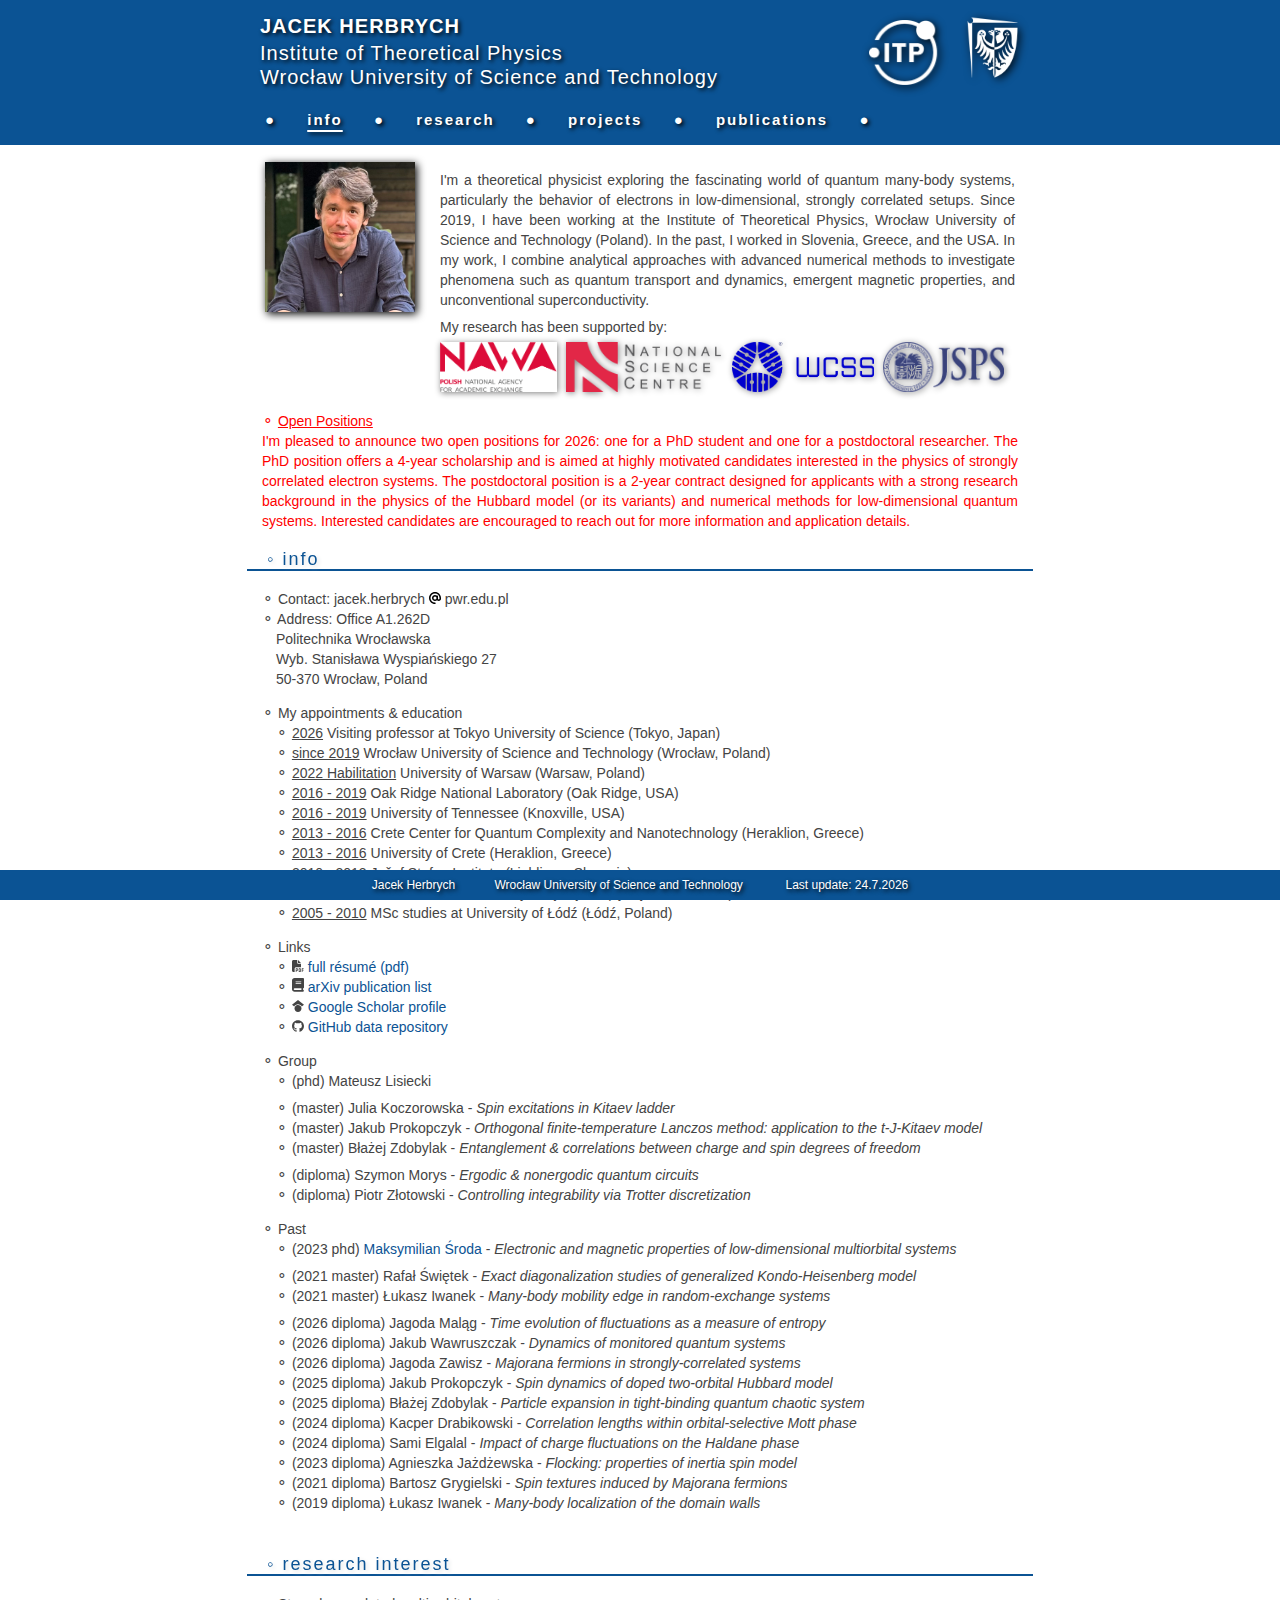
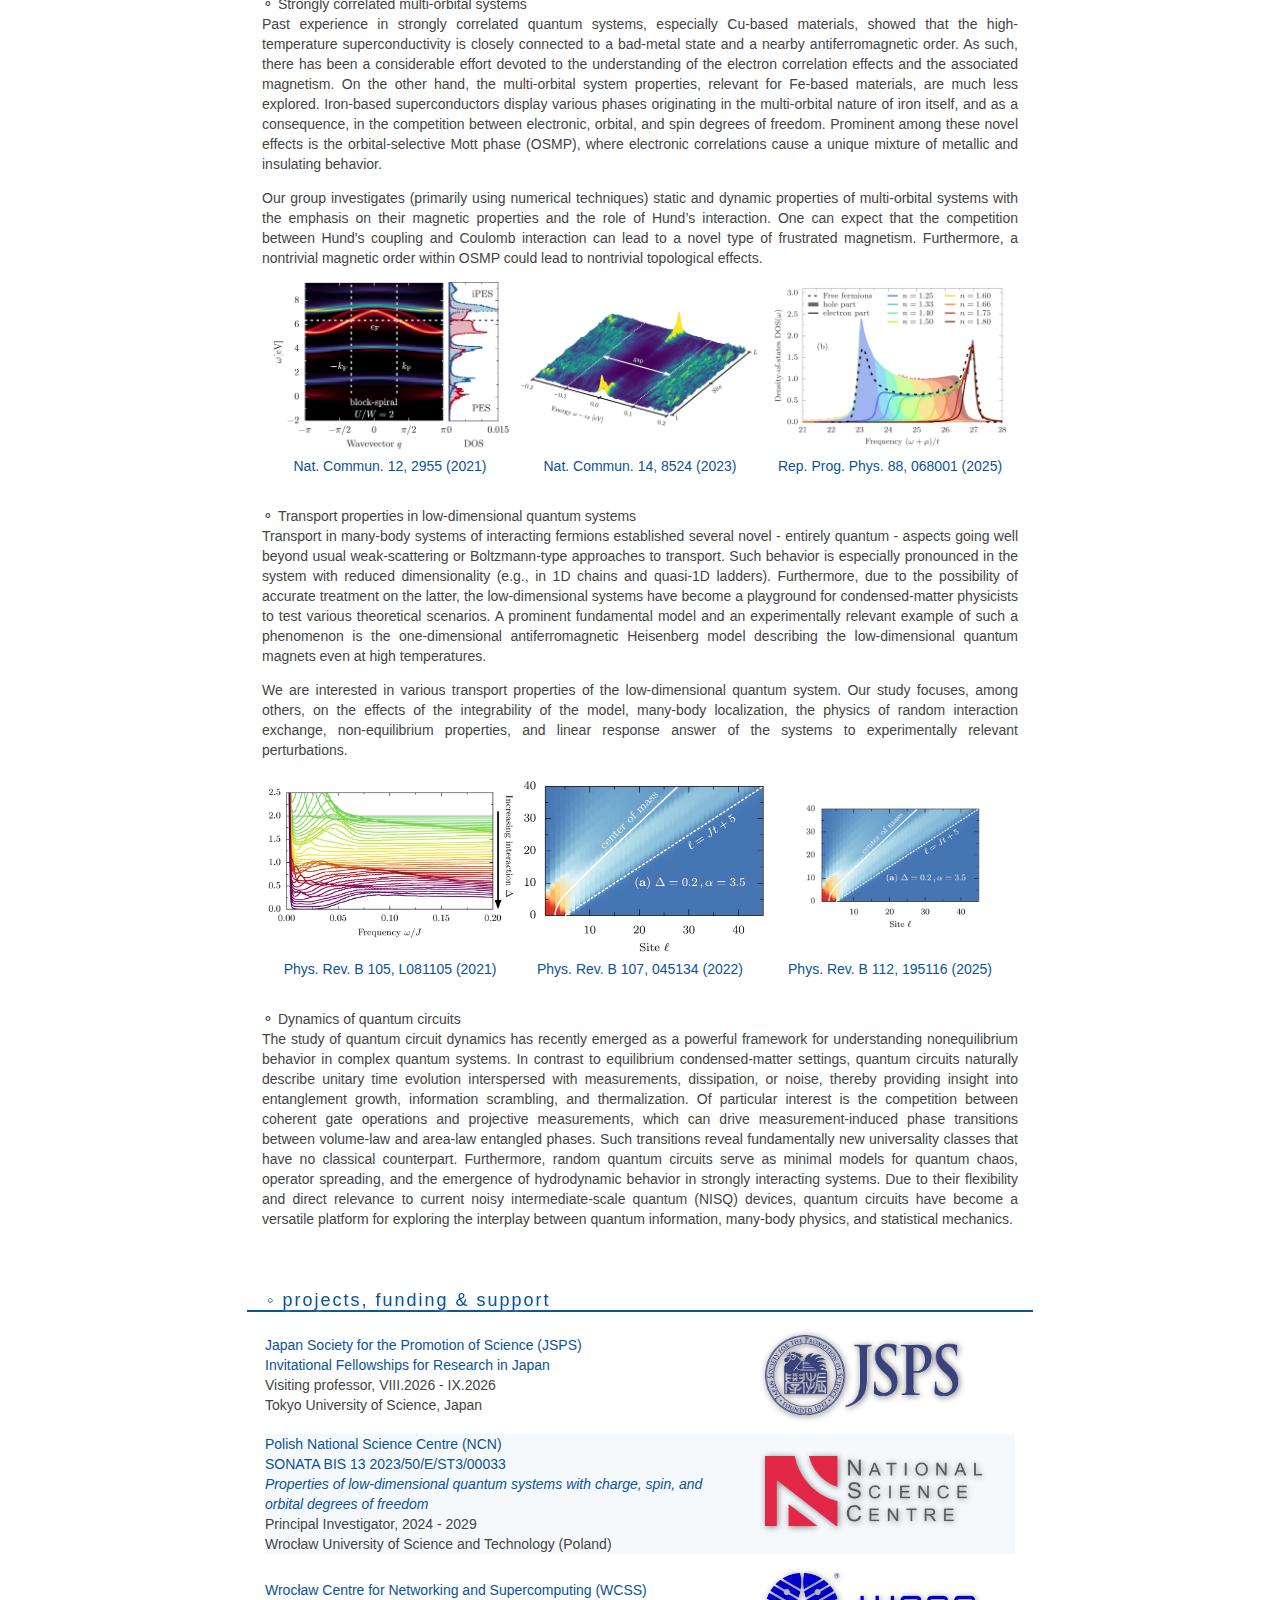
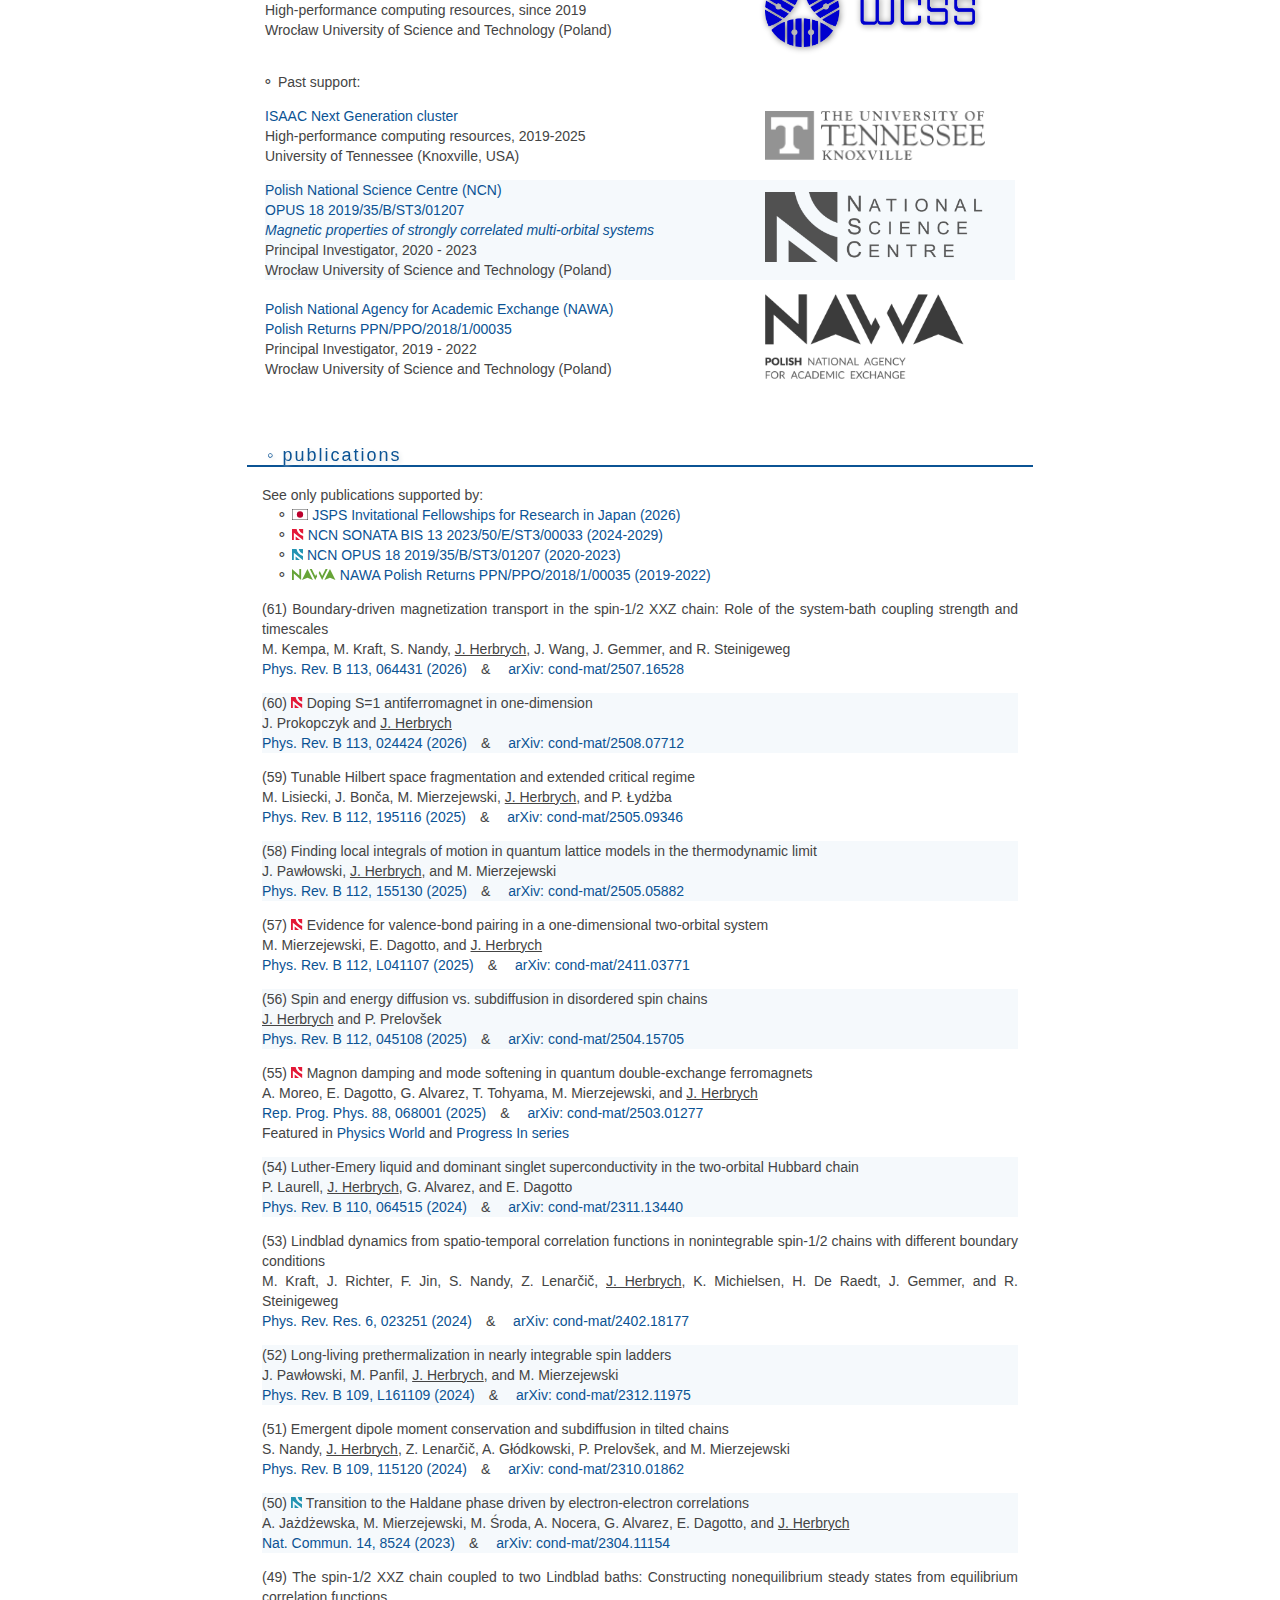
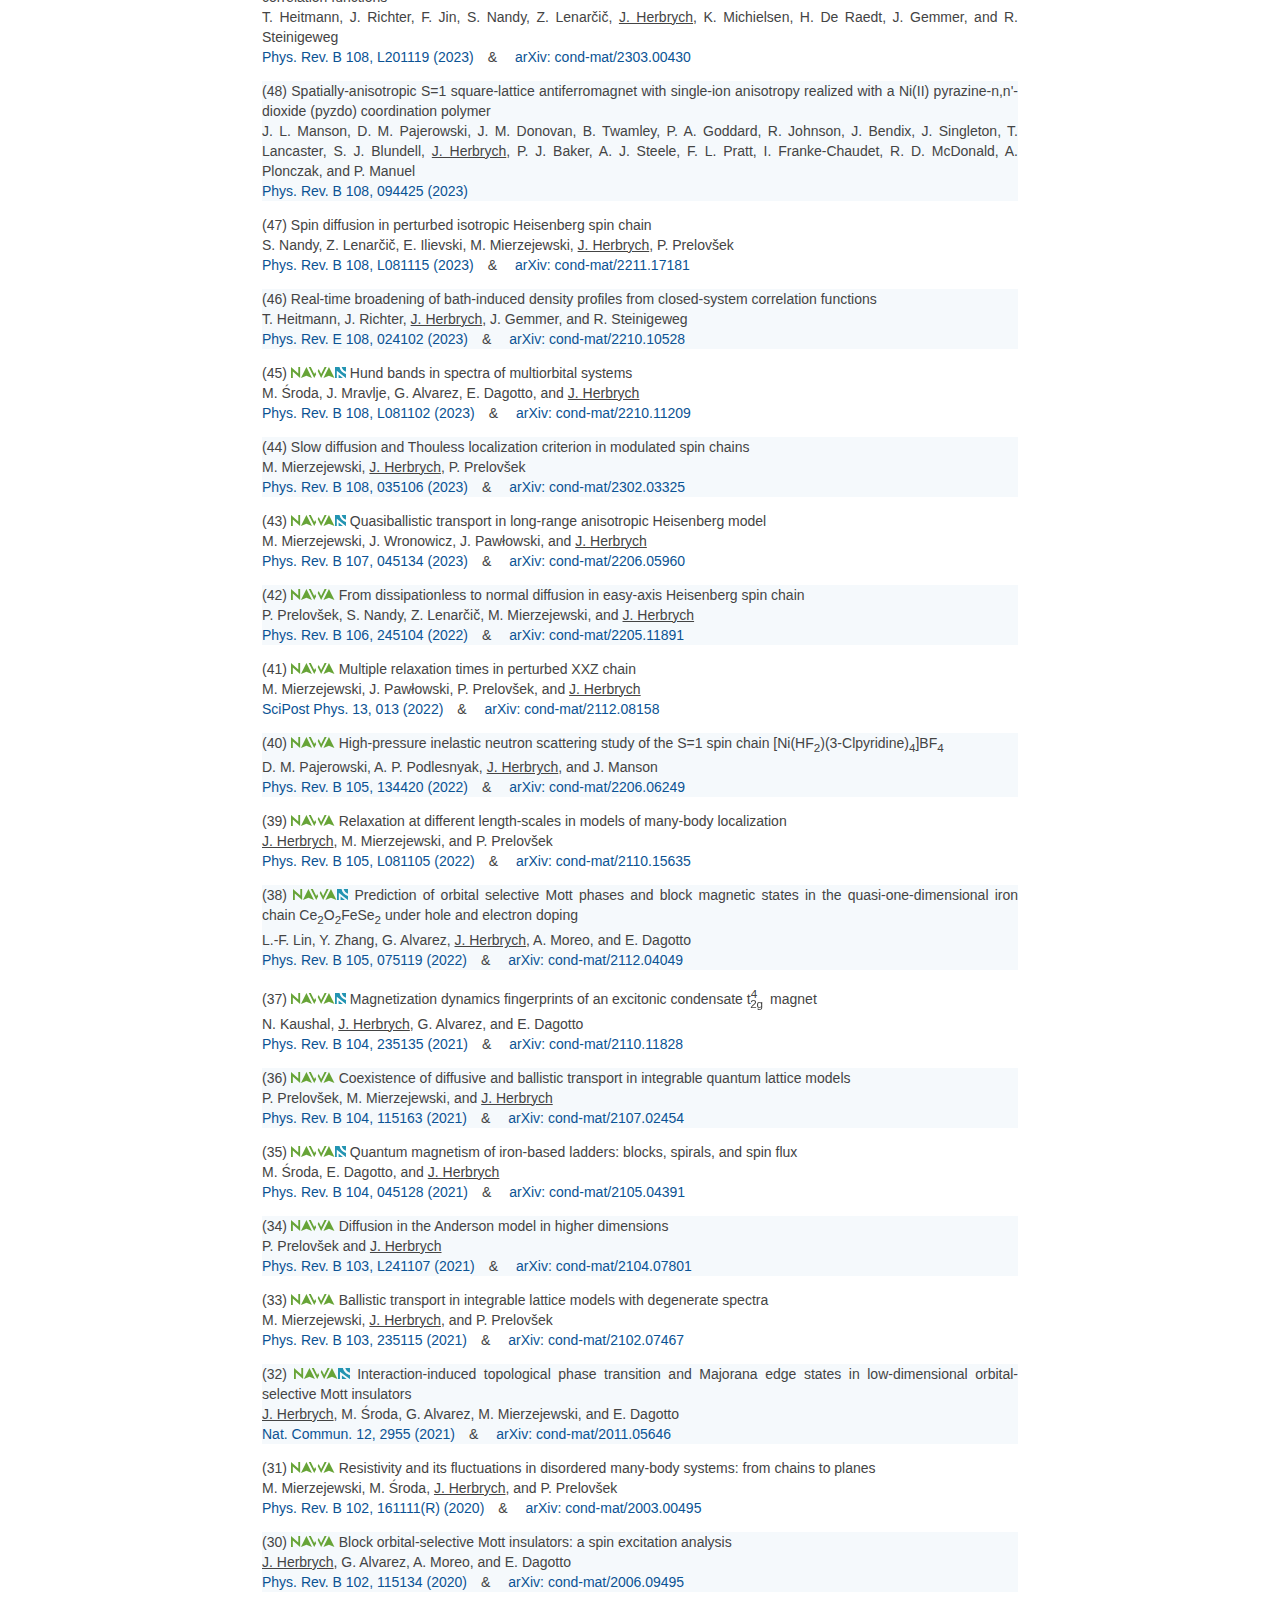
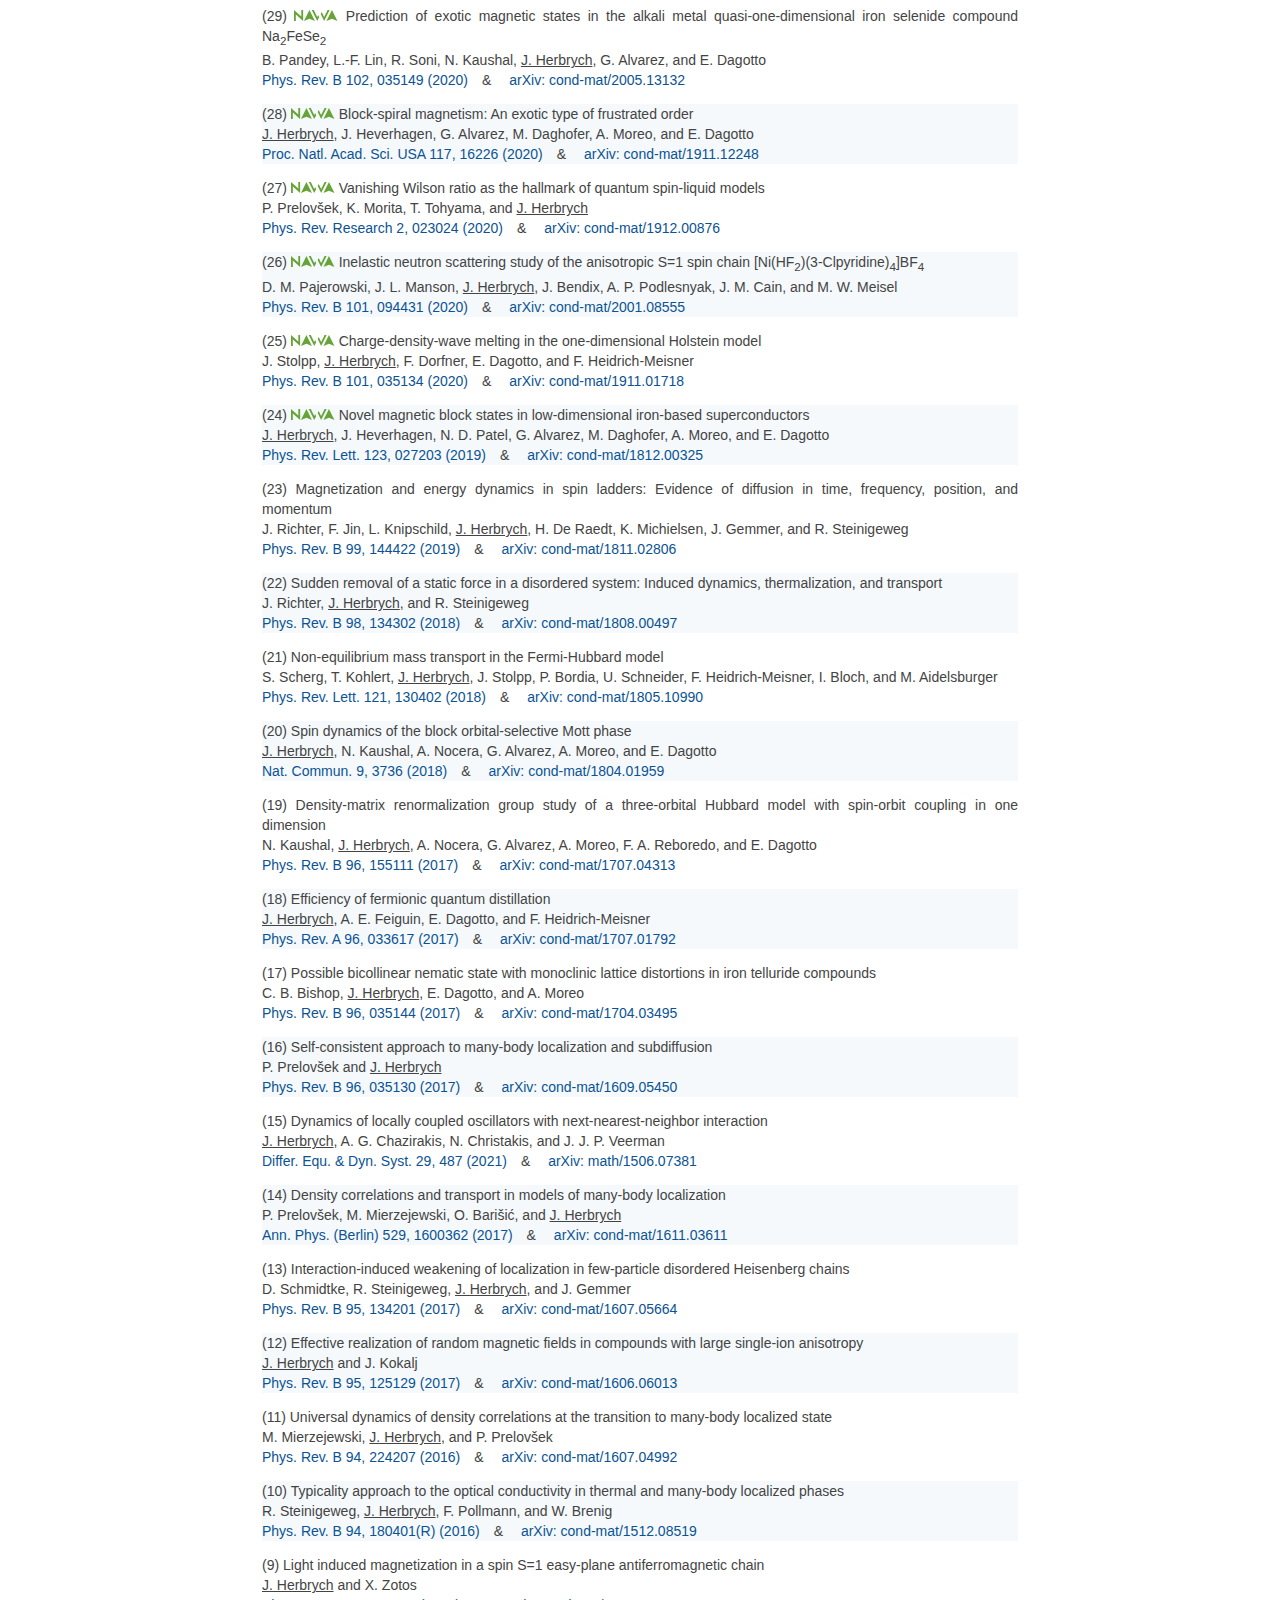
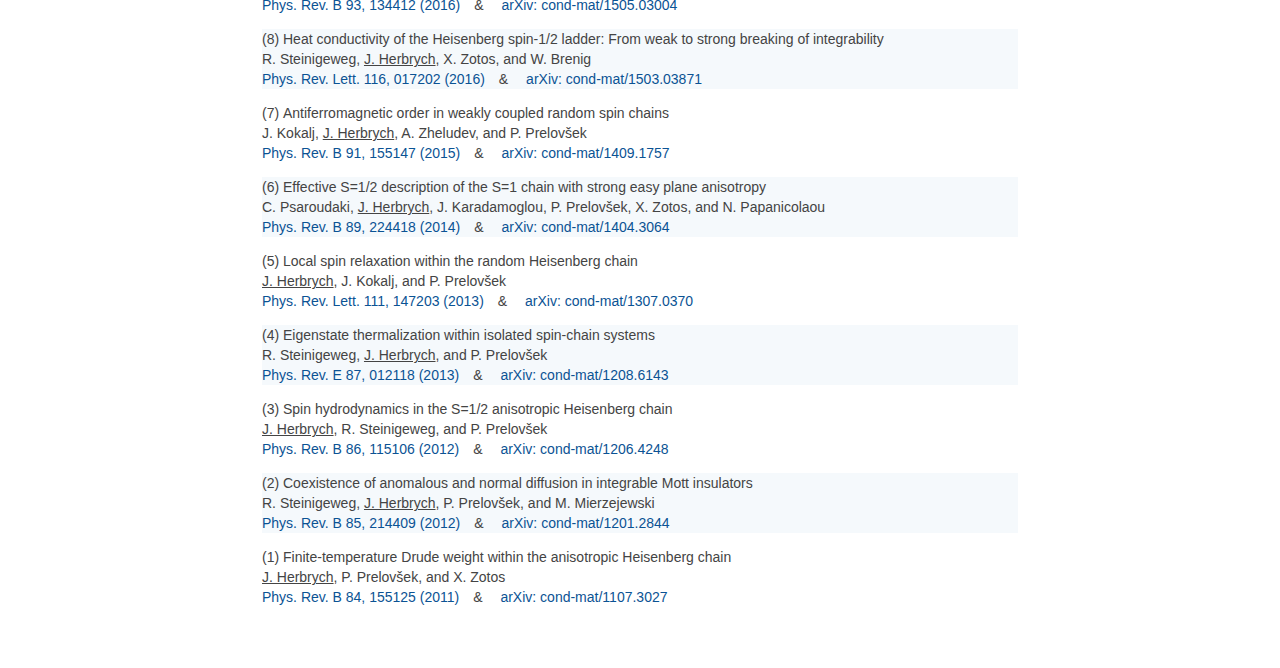
<file: index.html>
<!------------------------------------------------------------------->
<!DOCTYPE html>
<html lang="en">
<head>
 <meta charset="utf-8">
 <title>Jacek Herbrych - Wrocław University of Science and Technology</title>
 <link rel="stylesheet" media="screen" href="style.css">
</head>
<body>
<!------------------------------------------------------------------->
 <div class="headerbackground"></div>
 <div class="header">
  <div class="headertab">
   <div style="margin-left:20px;">
    <h1>Jacek Herbrych </h1>
    <h2><a href="https://www.kft.pwr.edu.pl" target="blank_">Institute of Theoretical Physics</a> </h2>
    <h2><a href="https://www.pwr.edu.pl" target="blank_">Wrocław University of Science and Technology</a></h2>
   </div>
   <div style="margin-left:auto; margin-right:0;">
    <a href="https://www.kft.pwr.edu.pl" target="blank_"><img src="files/itp.png" alt="KFT" style="height:65px; padding-left:10x; padding-right:10px; filter: drop-shadow(2px 2px 4px black);"></a>
    <a href="https://www.pwr.edu.pl" target="blank_"><img src="files/pwr.png" alt="PWr" style="height:75px; padding-left:10x; padding-right:10px; filter: drop-shadow(2px 2px 4px black);"></a>
   </div>
  </div> <!-- headertab -->
  <div class="navigation" id="navigation">
   &#9679; <a href="#" class="btn active">info</a> 
   &#9679; <a href="#nav-research" class="btn">research</a> 
   &#9679; <a href="#nav-funding" class="btn">projects</a> 
   &#9679; <a href="#nav-publications" class="btn">publications</a> 
   &#9679; 
  </div> <!-- navigation -->
  <div id="scroll-progress"></div>
 </div> <!-- header -->
<!------------------------------------------------------------------->
 <div class="content">
<!------------------------------------------------------------------->
  <div class="info" id="nav-info">
   <div class="twotabinfo">
    <div style="width:250px;">
     <img src="pic/jacek.jpg" style="height:150px; filter: drop-shadow(2px 2px 4px black);">
    </div>
    <div>
     I'm a theoretical physicist exploring the fascinating world of quantum many-body systems, particularly the behavior of electrons in low-dimensional, strongly correlated setups. Since 2019, I have been working at the Institute of Theoretical Physics, Wrocław University of Science and Technology (Poland). In the past, I worked in Slovenia, Greece, and the USA. In my work, I combine analytical approaches with advanced numerical methods to investigate phenomena such as quantum transport and dynamics, emergent magnetic properties, and unconventional superconductivity.
    </div>
   </div>
   <div class="twotabinfo">
    <div>
    </div>
    <div>
     <b>My research has been supported by:</b><br>
     <a href="#nav-funding">
      <img src="files/nawa.png" style="margin-top: 5px; margin-left: 0px; height:50px; filter: drop-shadow(1px 1px 3px grey);">
      <img src="files/ncn.png" style="margin-top: 5px; margin-left: 5px; height:50px; filter: drop-shadow(1px 1px 3px grey);">
      <img src="files/wcss.png" style="margin-top: 5px; margin-left: 0px; height:50px; filter: drop-shadow(1px 1px 3px grey);">
      <img src="files/jsps.png" style="margin-top: 5px; margin-left: 5px; height:50px; filter: drop-shadow(1px 1px 3px grey);">
     </a>
    </div>
   </div>
   <div>
    <p style="color: red">
     &#9900; <u><b>Open Positions</b></u><br>
     <b style="font-weight: 500;">I'm pleased to announce two open positions for 2026: one for a PhD student and one for a postdoctoral researcher.</b> The PhD position offers a 4-year scholarship and is aimed at highly motivated candidates interested in the physics of strongly correlated electron systems. The postdoctoral position is a 2-year contract designed for applicants with a strong research background in the physics of the Hubbard model (or its variants) and numerical methods for low-dimensional quantum systems. Interested candidates are encouraged to reach out for more information and application details.
   </p>
   </div>
   <h3>&emsp;&#9702; info</h3>
   <p>
    <b>&#9900; Contact:</b> jacek.herbrych <svg xmlns="http://www.w3.org/2000/svg" width="12px" viewBox="0 0 512 512"><!--!Font Awesome Free 6.7.2 by @fontawesome - https://fontawesome.com License - https://fontawesome.com/license/free Copyright 2025 Fonticons, Inc.--><path d="M256 64C150 64 64 150 64 256s86 192 192 192c17.7 0 32 14.3 32 32s-14.3 32-32 32C114.6 512 0 397.4 0 256S114.6 0 256 0S512 114.6 512 256l0 32c0 53-43 96-96 96c-29.3 0-55.6-13.2-73.2-33.9C320 371.1 289.5 384 256 384c-70.7 0-128-57.3-128-128s57.3-128 128-128c27.9 0 53.7 8.9 74.7 24.1c5.7-5 13.1-8.1 21.3-8.1c17.7 0 32 14.3 32 32l0 80 0 32c0 17.7 14.3 32 32 32s32-14.3 32-32l0-32c0-106-86-192-192-192zm64 192a64 64 0 1 0 -128 0 64 64 0 1 0 128 0z"/></svg> pwr.edu.pl<br>
    <b>&#9900; Address:</b> Office A1.262D<br>
     &emsp;Politechnika Wrocławska<br>
     &emsp;Wyb. Stanisława Wyspiańskiego 27<br>
     &emsp;50-370 Wrocław, Poland
   </p>
   <p>
    <b>&#9900; My appointments & education</b>
    <br>&emsp;&#9900; <u>2026</u> Visiting professor at Tokyo University of Science (Tokyo, Japan)
    <br>&emsp;&#9900; <u>since 2019</u> Wrocław University of Science and Technology (Wrocław, Poland)
    <br>&emsp;&#9900; <u>2022 Habilitation</u> University of Warsaw (Warsaw, Poland)
    <br>&emsp;&#9900; <u>2016 - 2019</u> Oak Ridge National Laboratory (Oak Ridge, USA)
    <br>&emsp;&#9900; <u>2016 - 2019</u> University of Tennessee (Knoxville, USA)
    <br>&emsp;&#9900; <u>2013 - 2016</u> Crete Center for Quantum Complexity and Nanotechnology (Heraklion, Greece)
    <br>&emsp;&#9900; <u>2013 - 2016</u> University of Crete (Heraklion, Greece)
    <br>&emsp;&#9900; <u>2010 - 2013</u> Jožef Stefan Institute (Ljubljana, Slovenia)
    <br>&emsp;&#9900; <u>2010 - 2013</u> PhD studies at University of Ljubljana (Ljubljana, Slovenia)
    <br>&emsp;&#9900; <u>2005 - 2010</u> MSc studies at University of Łódź (Łódź, Poland)
   </p>
   <p>
     <b>&#9900; Links</b>
     <br>&emsp;&#9900; <a href="files/jacek_herbrych_cv.pdf" target="blank_"><svg xmlns="http://www.w3.org/2000/svg" viewBox="0 0 512 512" width="12px"><!--!Font Awesome Free 6.7.2 by @fontawesome - https://fontawesome.com License - https://fontawesome.com/license/free Copyright 2025 Fonticons, Inc.--><path d="M0 64C0 28.7 28.7 0 64 0L224 0l0 128c0 17.7 14.3 32 32 32l128 0 0 144-208 0c-35.3 0-64 28.7-64 64l0 144-48 0c-35.3 0-64-28.7-64-64L0 64zm384 64l-128 0L256 0 384 128zM176 352l32 0c30.9 0 56 25.1 56 56s-25.1 56-56 56l-16 0 0 32c0 8.8-7.2 16-16 16s-16-7.2-16-16l0-48 0-80c0-8.8 7.2-16 16-16zm32 80c13.3 0 24-10.7 24-24s-10.7-24-24-24l-16 0 0 48 16 0zm96-80l32 0c26.5 0 48 21.5 48 48l0 64c0 26.5-21.5 48-48 48l-32 0c-8.8 0-16-7.2-16-16l0-128c0-8.8 7.2-16 16-16zm32 128c8.8 0 16-7.2 16-16l0-64c0-8.8-7.2-16-16-16l-16 0 0 96 16 0zm80-112c0-8.8 7.2-16 16-16l48 0c8.8 0 16 7.2 16 16s-7.2 16-16 16l-32 0 0 32 32 0c8.8 0 16 7.2 16 16s-7.2 16-16 16l-32 0 0 48c0 8.8-7.2 16-16 16s-16-7.2-16-16l0-64 0-64z" style="fill:rgb(68,68,68);"/></svg> full résumé (pdf)</a>
     <br>&emsp;&#9900; <a href="https://arxiv.org/search/?searchtype=all&query=herbrych&order=-submitted_date" target="blank_"><svg xmlns="http://www.w3.org/2000/svg" viewBox="0 0 448 512" width="12px"><!--!Font Awesome Free 6.7.2 by @fontawesome - https://fontawesome.com License - https://fontawesome.com/license/free Copyright 2025 Fonticons, Inc.--><path d="M96 0C43 0 0 43 0 96L0 416c0 53 43 96 96 96l288 0 32 0c17.7 0 32-14.3 32-32s-14.3-32-32-32l0-64c17.7 0 32-14.3 32-32l0-320c0-17.7-14.3-32-32-32L384 0 96 0zm0 384l256 0 0 64L96 448c-17.7 0-32-14.3-32-32s14.3-32 32-32zm32-240c0-8.8 7.2-16 16-16l192 0c8.8 0 16 7.2 16 16s-7.2 16-16 16l-192 0c-8.8 0-16-7.2-16-16zm16 48l192 0c8.8 0 16 7.2 16 16s-7.2 16-16 16l-192 0c-8.8 0-16-7.2-16-16s7.2-16 16-16z" style="fill:rgb(68,68,68);"/></svg> arXiv publication list</a>
     <br>&emsp;&#9900; <a href="http://scholar.google.com/citations?hl=en&user=jeeDlpwAAAAJ" target="blank_"> <svg xmlns="http://www.w3.org/2000/svg" viewBox="0 0 512 512" width="12px"><!--!Font Awesome Free 6.7.2 by @fontawesome - https://fontawesome.com License - https://fontawesome.com/license/free Copyright 2025 Fonticons, Inc.--><path d="M390.9 298.5c0 0 0 .1 .1 .1c9.2 19.4 14.4 41.1 14.4 64C405.3 445.1 338.5 512 256 512s-149.3-66.9-149.3-149.3c0-22.9 5.2-44.6 14.4-64h0c1.7-3.6 3.6-7.2 5.6-10.7c4.4-7.6 9.4-14.7 15-21.3c27.4-32.6 68.5-53.3 114.4-53.3c33.6 0 64.6 11.1 89.6 29.9c9.1 6.9 17.4 14.7 24.8 23.5c5.6 6.6 10.6 13.8 15 21.3c2 3.4 3.8 7 5.5 10.5zm26.4-18.8c-30.1-58.4-91-98.4-161.3-98.4s-131.2 40-161.3 98.4L0 202.7 256 0 512 202.7l-94.7 77.1z" style="fill:rgb(68,68,68);"/></svg> Google Scholar profile</a>
     <br>&emsp;&#9900; <a href="https://github.com/jacekherbrych/DataRepository" taget="_blank"><svg xmlns="http://www.w3.org/2000/svg" viewBox="0 0 496 512" width="12px"><!--!Font Awesome Free 6.7.2 by @fontawesome - https://fontawesome.com License - https://fontawesome.com/license/free Copyright 2025 Fonticons, Inc.--><path d="M165.9 397.4c0 2-2.3 3.6-5.2 3.6-3.3 .3-5.6-1.3-5.6-3.6 0-2 2.3-3.6 5.2-3.6 3-.3 5.6 1.3 5.6 3.6zm-31.1-4.5c-.7 2 1.3 4.3 4.3 4.9 2.6 1 5.6 0 6.2-2s-1.3-4.3-4.3-5.2c-2.6-.7-5.5 .3-6.2 2.3zm44.2-1.7c-2.9 .7-4.9 2.6-4.6 4.9 .3 2 2.9 3.3 5.9 2.6 2.9-.7 4.9-2.6 4.6-4.6-.3-1.9-3-3.2-5.9-2.9zM244.8 8C106.1 8 0 113.3 0 252c0 110.9 69.8 205.8 169.5 239.2 12.8 2.3 17.3-5.6 17.3-12.1 0-6.2-.3-40.4-.3-61.4 0 0-70 15-84.7-29.8 0 0-11.4-29.1-27.8-36.6 0 0-22.9-15.7 1.6-15.4 0 0 24.9 2 38.6 25.8 21.9 38.6 58.6 27.5 72.9 20.9 2.3-16 8.8-27.1 16-33.7-55.9-6.2-112.3-14.3-112.3-110.5 0-27.5 7.6-41.3 23.6-58.9-2.6-6.5-11.1-33.3 2.6-67.9 20.9-6.5 69 27 69 27 20-5.6 41.5-8.5 62.8-8.5s42.8 2.9 62.8 8.5c0 0 48.1-33.6 69-27 13.7 34.7 5.2 61.4 2.6 67.9 16 17.7 25.8 31.5 25.8 58.9 0 96.5-58.9 104.2-114.8 110.5 9.2 7.9 17 22.9 17 46.4 0 33.7-.3 75.4-.3 83.6 0 6.5 4.6 14.4 17.3 12.1C428.2 457.8 496 362.9 496 252 496 113.3 383.5 8 244.8 8zM97.2 352.9c-1.3 1-1 3.3 .7 5.2 1.6 1.6 3.9 2.3 5.2 1 1.3-1 1-3.3-.7-5.2-1.6-1.6-3.9-2.3-5.2-1zm-10.8-8.1c-.7 1.3 .3 2.9 2.3 3.9 1.6 1 3.6 .7 4.3-.7 .7-1.3-.3-2.9-2.3-3.9-2-.6-3.6-.3-4.3 .7zm32.4 35.6c-1.6 1.3-1 4.3 1.3 6.2 2.3 2.3 5.2 2.6 6.5 1 1.3-1.3 .7-4.3-1.3-6.2-2.2-2.3-5.2-2.6-6.5-1zm-11.4-14.7c-1.6 1-1.6 3.6 0 5.9 1.6 2.3 4.3 3.3 5.6 2.3 1.6-1.3 1.6-3.9 0-6.2-1.4-2.3-4-3.3-5.6-2z" style="fill:rgb(68,68,68);"/></svg> GitHub data repository</a>
   </p>
   <p>
    <b>&#9900; Group</b>
    <br>&emsp;&#9900; (phd) Mateusz Lisiecki
    <span style="vertical-align:-35%;"> </span>
    <br>&emsp;&#9900; (master) Julia Koczorowska - <em>Spin excitations in Kitaev ladder</em>
    <br>&emsp;&#9900; (master) Jakub Prokopczyk - <em>Orthogonal finite-temperature Lanczos method: application to the t-J-Kitaev model</em>
    <br>&emsp;&#9900; (master) Błażej Zdobylak - <em>Entanglement & correlations between charge and spin degrees of freedom</em>
    <span style="vertical-align:-35%;"> </span>
    <br>&emsp;&#9900; (diploma) Szymon Morys - <em>Ergodic & nonergodic quantum circuits</em>
    <br>&emsp;&#9900; (diploma) Piotr Złotowski - <em>Controlling integrability via Trotter discretization</em>
   </p>
   <p>
    <b>&#9900; Past</b>
    <br>&emsp;&#9900; (2023 phd) <a href="http://www.maksymiliansroda.pl" target="_blank">Maksymilian Środa</a> - <em>Electronic and magnetic properties of low-dimensional multiorbital systems</em>
    <span style="vertical-align:-35%;"> </span>
    <br>&emsp;&#9900; (2021 master) Rafał Świętek - <em>Exact diagonalization studies of generalized Kondo-Heisenberg model</em>
    <br>&emsp;&#9900; (2021 master) Łukasz Iwanek - <em>Many-body mobility edge in random-exchange systems</em>
    <span style="vertical-align:-35%"> </span>
    <br>&emsp;&#9900; (2026 diploma) Jagoda Maląg - <em>Time evolution of fluctuations as a measure of entropy</em>
    <br>&emsp;&#9900; (2026 diploma) Jakub Wawruszczak - <em>Dynamics of monitored quantum systems</em>
    <br>&emsp;&#9900; (2026 diploma) Jagoda Zawisz - <em>Majorana fermions in strongly-correlated systems</em>
    <br>&emsp;&#9900; (2025 diploma) Jakub Prokopczyk - <em>Spin dynamics of doped two-orbital Hubbard model</em>
    <br>&emsp;&#9900; (2025 diploma) Błażej Zdobylak - <em>Particle expansion in tight-binding quantum chaotic system</em>
    <br>&emsp;&#9900; (2024 diploma) Kacper Drabikowski - <em>Correlation lengths within orbital-selective Mott phase</em>
    <br>&emsp;&#9900; (2024 diploma) Sami Elgalal - <em>Impact of charge fluctuations on the Haldane phase</em>
    <br>&emsp;&#9900; (2023 diploma) Agnieszka Jażdżewska - <em>Flocking: properties of inertia spin model</em>
    <br>&emsp;&#9900; (2021 diploma) Bartosz Grygielski - <em>Spin textures induced by Majorana fermions</em>
    <br>&emsp;&#9900; (2019 diploma) Łukasz Iwanek - <em>Many-body localization of the domain walls</em>
   </p>
   <div class="divend"></div>
  </div> <!-- info -->
<!------------------------------------------------------------------->
  <div class="research" id="nav-research">
   <h3>&emsp;&#9702; research interest</h3>
   <p>
    &#9900; <b>Strongly correlated multi-orbital systems</b><br>
    Past experience in strongly correlated quantum systems, especially Cu-based materials, showed that the high-temperature superconductivity is closely connected to a bad-metal state and a nearby antiferromagnetic order. As such, there has been a considerable effort devoted to the understanding of the electron correlation effects and the associated magnetism. On the other hand, the multi-orbital system properties, relevant for Fe-based materials, are much less explored. Iron-based superconductors display various phases originating in the multi-orbital nature of iron itself, and as a consequence, in the competition between electronic, orbital, and spin degrees of freedom. Prominent among these novel effects is the orbital-selective Mott phase (OSMP), where electronic correlations cause a unique mixture of metallic and insulating behavior.
   </p>
   <p>
    Our group investigates (primarily using numerical techniques) static and dynamic properties of multi-orbital systems with the emphasis on their magnetic properties and the role of Hund’s interaction. One can expect that the competition between Hund's coupling and Coulomb interaction can lead to a novel type of frustrated magnetism. Furthermore, a nontrivial magnetic order within OSMP could lead to nontrivial topological effects.
   </p>
   <div class="threetab" style="width:750px;">
    <div style="width:250px;">
     <a href="https://www.nature.com/articles/s41467-021-23261-2" target="blank_"><img src="files/pubpic/pub11.jpg" style="width:240px;"></a>
    </div>
    <div style="width:250px;">
     <a href="https://www.nature.com/articles/s41467-023-44135-9" target="blank_"><img src="files/pubpic/pub12.jpg" style="width:240px;"></a>
    </div>
    <div style="width:250px;">
     <a href="https://iopscience.iop.org/article/10.1088/1361-6633/add6d4" target="blank_"><img src="files/pubpic/pub13.jpg" style="width:240px;"></a>
    </div>
    <div style="width:250px; text-align:center;">
     <a href="https://www.nature.com/articles/s41467-021-23261-2" target="blank_">Nat. Commun. <b>12</b>, 2955 (2021)</a>
    </div>
    <div style="width:250px; text-align:center;">
     <a href="https://www.nature.com/articles/s41467-023-44135-9" target="blank_">Nat. Commun. <b>14</b>, 8524 (2023)</a>
    </div>
    <div style="width:250px; text-align:center;">
     <a href="https://iopscience.iop.org/article/10.1088/1361-6633/add6d4" target="blank_">Rep. Prog. Phys. <b>88</b>, 068001 (2025)</a>
    </div>
   </div>
   <p style="margin-top: 30px;">
    &#9900; <b>Transport properties in low-dimensional quantum systems</b><br>
    Transport in many-body systems of interacting fermions established several novel - entirely quantum - aspects going well beyond usual weak-scattering or Boltzmann-type approaches to transport. Such behavior is especially pronounced in the system with reduced dimensionality (e.g., in 1D chains and quasi-1D ladders). Furthermore, due to the possibility of accurate treatment on the latter, the low-dimensional systems have become a playground for condensed-matter physicists to test various theoretical scenarios. A prominent fundamental model and an experimentally relevant example of such a phenomenon is the one-dimensional antiferromagnetic Heisenberg model describing the low-dimensional quantum magnets even at high temperatures.
   </p>
   <p>
    We are interested in various transport properties of the low-dimensional quantum system. Our study focuses, among others, on the effects of the integrability of the model, many-body localization, the physics of random interaction exchange, non-equilibrium properties, and linear response answer of the systems to experimentally relevant perturbations.
   </p>
   <div class="threetab" style="width:750px;">
    <div style="width:250px;">
     <a href="http://link.aps.org/doi/10.1103/PhysRevB.105.L081105" target="blank_"><img src="files/pubpic/pub21.jpg" style="width:250px;"></a>
    </div>
    <div style="width:250px;">
     <a href="http://link.aps.org/doi/10.1103/PhysRevB.107.045134" target="blank_"><img src="files/pubpic/pub22.jpg" style="width:250px;"></a>
    </div>
    <div style="width:250px;">
     <a href="https://doi.org/10.1103/fysk-w1vs" target="blank_"><img src="files/pubpic/pub23.jpg" style="width:180px;"></a>
    </div>
    <div style="width:250px; text-align:center;">
     <a href="http://link.aps.org/doi/10.1103/PhysRevB.105.L081105" target="blank_">Phys. Rev. B <b>105</b>, L081105 (2021)</a>
    </div>
    <div style="width:250px; text-align:center;">
     <a href="http://link.aps.org/doi/10.1103/PhysRevB.107.045134" target="blank_">Phys. Rev. B <b>107</b>, 045134 (2022)</a>
    </div>
    <div style="width:250px; text-align:center;">
     <a href="https://doi.org/10.1103/fysk-w1vs" target="blank_">Phys. Rev. B <b>112</b>, 195116 (2025)</a>
    </div>
   </div>
   <p style="margin-top: 30px;">
    &#9900; <b>Dynamics of quantum circuits</b><br>
    The study of quantum circuit dynamics has recently emerged as a powerful framework for understanding nonequilibrium behavior in complex quantum systems. In contrast to equilibrium condensed-matter settings, quantum circuits naturally describe unitary time evolution interspersed with measurements, dissipation, or noise, thereby providing insight into entanglement growth, information scrambling, and thermalization. Of particular interest is the competition between coherent gate operations and projective measurements, which can drive measurement-induced phase transitions between volume-law and area-law entangled phases. Such transitions reveal fundamentally new universality classes that have no classical counterpart. Furthermore, random quantum circuits serve as minimal models for quantum chaos, operator spreading, and the emergence of hydrodynamic behavior in strongly interacting systems. Due to their flexibility and direct relevance to current noisy intermediate-scale quantum (NISQ) devices, quantum circuits have become a versatile platform for exploring the interplay between quantum information, many-body physics, and statistical mechanics.
   </p>
<!--   <p>
   </p>-->
   <div class="divend"></div>
  </div> <!-- research -->
<!------------------------------------------------------------------>
  <div class="funding" id="nav-funding">
   <h3>&emsp;&#9702; projects, funding & support</h3>
   <p>
    <div class="twotab">
     <div>
      <a href="https://www.jsps.go.jp/english/e-inv/" target="blank_" style="font-weight: 500;">Japan Society for the Promotion of Science (JSPS)</a>
      <br><a href="https://www.jsps.go.jp/file/storage/e-inv/adoptlist/FY2026/2026_short_1_e.pdf" target="blank_" style="font-weight: 500;">Invitational Fellowships for Research in Japan</a>
      <br>Visiting professor, VIII.2026 - IX.2026
      <br>Tokyo University of Science, Japan
     </div>
     <div style="width:250px; margin-left: auto; margin-right: 0; margin-top: 5px;">
      <a href="https://www.jsps.go.jp/english/" target="blank_"><img src="files/jsps.png" style="height:80px; filter: drop-shadow(1px 1px 3px grey);"></a>
     </div>
    </div>
   </p>
   <p>
    <div class="twotab" style="background: #f5f9fc">
     <div>
      <a href="https://ncn.gov.pl/?language=en" target="blank_" style="font-weight: 500;">Polish National Science Centre (NCN)</a>
      <br><a href="https://projekty.ncn.gov.pl/en/index.php?projekt_id=595177" target="blank_" style="font-weight: 500;">SONATA BIS 13 2023/50/E/ST3/00033</a>
      <br><a href="https://projekty.ncn.gov.pl/en/index.php?projekt_id=595177" target="blank_"><em>Properties of low-dimensional quantum systems with charge, spin, and orbital degrees of freedom</em></a>
      <br>Principal Investigator, 2024 - 2029
      <br>Wrocław University of Science and Technology (Poland)
     </div>
     <div style="width:250px; margin-left: auto; margin-right: 0;">
      <a href="https://ncn.gov.pl/?language=en" target="blank_"><img src="files/ncn.png" style="height:70px; filter: drop-shadow(1px 1px 3px grey);"></a>
     </div>
    </div>
   </p>
   <p style="margin-bottom:10px; margin-top:10px;">
   </p>
   <p>
    <div class="twotab">
     <div>
      <a href="https://www.wcss.pl/en/" target="blank_" style="font-weight: 500;">Wrocław Centre for Networking and Supercomputing (WCSS)</a>
      <br>High-performance computing resources, since 2019
      <br>Wrocław University of Science and Technology (Poland)
      <br>
     </div>
     <div style="width:250px; margin-left: auto; margin-right: 0; margin-top: 5px;">
      <a href="https://www.wcss.pl/en/" target="blank_"><img src="files/wcss.png" style="width:210px; filter: drop-shadow(1px 1px 3px grey);"></a>
     </div>
    </div>
   </p>
   <p style="margin-bottom:0px; margin-top:20px;">
    <b>&#9900; Past support:</b>
   </p>
   <p>
    <div class="twotab">
     <div>
      <a href="https://oit.utk.edu/hpsc/" target="blank_" style="font-weight: 500;">ISAAC Next Generation cluster</a>
      <br>High-performance computing resources, 2019-2025
      <br>University of Tennessee (Knoxville, USA)
     </div>
     <div style="width:250px; margin-left: auto; margin-right: 0; margin-top: 5px;">
      <a href="https://oit.utk.edu/hpsc/" target="blank_"><img class="grayscale" src="files/utk.png" style="width:220px;"></a>
     </div>
    </div>
   </p>
   <p>
    <div class="twotab" style="background: #f5f9fc">
     <div>
      <a href="https://ncn.gov.pl/?language=en" target="blank_" style="font-weight: 500;">Polish National Science Centre (NCN)</a>
      <br><a href="https://projekty.ncn.gov.pl/en/index.php?projekt_id=462377" target="blank_" style="font-weight: 500;">OPUS 18 2019/35/B/ST3/01207</a>
      <br><a href="https://projekty.ncn.gov.pl/en/index.php?projekt_id=462377" target="blank_"><em>Magnetic properties  of strongly correlated multi-orbital systems</em></a>
      <br>Principal Investigator, 2020 - 2023
      <br>Wrocław University of Science and Technology (Poland)
     </div>
     <div style="width:250px; margin-left: auto; margin-right: 0;">
      <a href="https://ncn.gov.pl/?language=en" target="blank_"><img class="grayscale" src="files/ncn.png" style="height:70px;"></a>
     </div>
    </div>
   </p>
   <p>
    <div class="twotab">
     <div>
      <a href="https://nawa.gov.pl/en/" target="blank_" style="font-weight: 500;">Polish National Agency for Academic Exchange (NAWA)</a>
      <br><a href="https://polskiepowroty.pl" target="blank_" style="font-weight: 500;">Polish Returns PPN/PPO/2018/1/00035</a>
      <br>Principal Investigator, 2019 - 2022
      <br>Wrocław University of Science and Technology (Poland)
     </div>
     <div style="width:250px; margin-left: auto; margin-right: 0;">
      <a href="https://nawa.gov.pl/en/" target="blank_"><img class="grayscale" src="files/nawa.png" style="height:85px;"></a>
     </div>
    </div>
   </p>
   <div class="divend"></div>
  </div> <!-- funding -->
<!------------------------------------------------------------------->
  <div class="publications" id="nav-publications">
   <h3>&emsp;&#9702; publications </h3>
   <p class="headallpub">
    See <b>only</b> publications supported by:
    <br>&emsp;&#9900; <a href="#nav-publications" onclick="jsps2026()"><img src="files/svg/jsps2026.svg" style="height:11px;"> <b>JSPS Invitational Fellowships for Research in Japan</b> (2026)</a>
    <br>&emsp;&#9900; <a href="#nav-publications" onclick="ncn2024()"><img src="files/svg/ncn2024.svg" style="height:11px;"> <b>NCN SONATA BIS 13</b> 2023/50/E/ST3/00033 (2024-2029)</a> 
    <br>&emsp;&#9900; <a href="#nav-publications" onclick="ncn2020()"><img src="files/svg/ncn2020.svg" style="height:11px;"> <b>NCN OPUS 18</b> 2019/35/B/ST3/01207 (2020-2023)</a> 
    <br>&emsp;&#9900; <a href="#nav-publications" onclick="nawa2019()"><img src="files/svg/nawa2019.svg" style="height:11px;"> <b>NAWA Polish Returns</b> PPN/PPO/2018/1/00035 (2019-2022)</a> 
   </p>
   <p class="headjsps2026">
    &#9900; <a onclick="allpub()">See <b>all</b> publications</a><br><br>
    Publications supported by <img src="files/svg/jsps2026.svg" style="height:11px;"> <b>JSPS Invitational Fellowships for Research in Japan</b> (2026)</a>:
   </p>
   <p class="headncn2024">
    &#9900; <a onclick="allpub()">See <b>all</b> publications</a><br><br>
    Publications supported by <img src="files/svg/ncn2024.svg" style="height:11px;"> <b>NCN SONATA BIS 13</b> 2023/50/E/ST3/00033 (2024-2029)</a>:
   </p>
   <p class="headncn2020">
    &#9900; <a onclick="allpub()">See <b>all</b> publications</a><br><br>
    Publications supported by <img src="files/svg/ncn2020.svg" style="height:11px;"> <b>NCN OPUS 18</b> 2019/35/B/ST3/01207 (2020-2023)</a>:
   </p>
   <p class="headnawa2019">
    &#9900; <a onclick="allpub()">See <b>all</b> publications</a><br><br>
    Publications supported by <img src="files/svg/nawa2019.svg" style="height:11px;"> <b>NAWA Polish Returns</b> PPN/PPO/2018/1/00035 (2019-2022)</a>:
   </p>
   <p class="allpub">
    (61) 
    <b>Boundary-driven magnetization transport in the spin-1/2 XXZ chain: Role of the system-bath coupling strength and timescales</b>
    <br>M. Kempa, M. Kraft, S. Nandy, <u>J. Herbrych</u>, J. Wang, J. Gemmer, and R. Steinigeweg
    <br><a href="https://doi.org/10.1103/95pc-s3b3" target="blank_">Phys. Rev. B <b>113</b>, 064431 (2026)</a>&emsp;& &emsp;<a href="http://arxiv.org/abs/2507.16528" target="blank_">arXiv: cond-mat/2507.16528</a>
   </p>
   <p class="ncn2024" style="background: #f5f9fc">
    (60) <img src="files/svg/ncn2024.svg" style="height:11px;"> 
    <b>Doping S=1 antiferromagnet in one-dimension</b>
    <br>J. Prokopczyk and <u>J. Herbrych</u>
    <br><a href="https://doi.org/10.1103/kzwg-8853" target="blank_">Phys. Rev. B <b>113</b>, 024424 (2026)</a>&emsp;& &emsp;<a href="http://arxiv.org/abs/2508.07712" target="blank_">arXiv: cond-mat/2508.07712</a>
   </p>
   <p class="allpub">
    (59) 
    <b>Tunable Hilbert space fragmentation and extended critical regime</b>
    <br>M. Lisiecki, J. Bonča, M. Mierzejewski, <u>J. Herbrych</u>, and P. Łydżba
    <br><a href="https://doi.org/10.1103/fysk-w1vs" target="blank_">Phys. Rev. B <b>112</b>, 195116 (2025)</a>&emsp;& &emsp;<a href="http://arxiv.org/abs/2505.09346" target="blank_">arXiv: cond-mat/2505.09346</a>
   </p>
   <p class="allpub" style="background: #f5f9fc">
    (58) 
    <b>Finding local integrals of motion in quantum lattice models in the thermodynamic limit</b>
    <br>J. Pawłowski, <u>J. Herbrych</u>, and M. Mierzejewski
    <br><a href="https://doi.org/10.1103/brst-wp36" target="blank_">Phys. Rev. B <b>112</b>, 155130 (2025)</a>&emsp;& &emsp;<a href="http://arxiv.org/abs/2505.05882" target="blank_">arXiv: cond-mat/2505.05882</a>
   </p>
   <p class="ncn2024">
    (57) <img src="files/svg/ncn2024.svg" style="height:11px;">
    <b>Evidence for valence-bond pairing in a one-dimensional two-orbital system</b>
    <br>M. Mierzejewski, E. Dagotto, and <u>J. Herbrych</u>
    <br><a href="https://doi.org/10.1103/qyqw-yy3j" target="blank_">Phys. Rev. B <b>112</b>, L041107 (2025)</a>&emsp;& &emsp;<a href="http://arxiv.org/abs/2411.03771" target="blank_">arXiv: cond-mat/2411.03771</a>
   </p>
   <p class="allpub" style="background: #f5f9fc">
    (56) 
    <b>Spin and energy diffusion vs. subdiffusion in disordered spin chains</b>
    <br><u>J. Herbrych</u> and P. Prelovšek
    <br><a href="https://doi.org/10.1103/kv2f-m8vk" target="blank_">Phys. Rev. B <b>112</b>, 045108 (2025)</a>&emsp;& &emsp;<a href="http://arxiv.org/abs/2504.15705" target="blank_">arXiv: cond-mat/2504.15705</a>
   </p>
   <p class="ncn2024">
    (55) <img src="files/svg/ncn2024.svg" style="height:11px;">
    <b>Magnon damping and mode softening in quantum double-exchange ferromagnets</b>
    <br>A. Moreo, E. Dagotto, G. Alvarez, T. Tohyama, M. Mierzejewski, and <u>J. Herbrych</u>
    <br><a href="https://iopscience.iop.org/article/10.1088/1361-6633/add6d4" target="blank_">Rep. Prog. Phys. <b>88</b>, 068001 (2025)</a>&emsp;& &emsp;<a href="http://arxiv.org/abs/2503.01277" target="blank_">arXiv: cond-mat/2503.01277</a>
    <br>Featured in <a href="https://physicsworld.com/a/new-mechanism-explains-behaviour-of-materials-exhibiting-giant-magnetoresistance/" target="blank_">Physics World</a> and <a href="https://physicsworld.com/a/quantum-ferromagnets-without-the-usual-tricks/" target="blank_">Progress In series</a>
   </p>
   <p class="allpub" style="background: #f5f9fc">
    (54) 
    <b>Luther-Emery liquid and dominant singlet superconductivity in the two-orbital Hubbard chain</b>
    <br>P. Laurell, <u>J. Herbrych</u>, G. Alvarez, and E. Dagotto
    <br><a href="http://link.aps.org/doi/10.1103/PhysRevB.110.064515" target="blank_">Phys. Rev. B <b>110</b>, 064515 (2024)</a>&emsp;& &emsp;<a href="http://arxiv.org/abs/2311.13440" target="blank_">arXiv: cond-mat/2311.13440</a>
   </p>
   <p class="allpub">
    (53) 
    <b>Lindblad dynamics from spatio-temporal correlation functions in nonintegrable spin-1/2 chains with different boundary conditions</b>
    <br>M. Kraft, J. Richter, F. Jin, S. Nandy, Z. Lenarčič, <u>J. Herbrych</u>, K. Michielsen, H. De Raedt, J. Gemmer, and R. Steinigeweg
    <br><a href="http://link.aps.org/doi/10.1103/PhysRevResearch.6.023251" target="blank_">Phys. Rev. Res. <b>6</b>, 023251 (2024)</a>&emsp;& &emsp;<a href="http://arxiv.org/abs/2402.18177" target="blank_">arXiv: cond-mat/2402.18177</a>
   </p>
   <p class="allpub" style="background: #f5f9fc">
    (52) 
    <b>Long-living prethermalization in nearly integrable spin ladders</b>
    <br>J. Pawłowski, M. Panfil, <u>J. Herbrych</u>, and M. Mierzejewski
    <br><a href="http://link.aps.org/doi/10.1103/PhysRevB.109.L161109" target="blank_">Phys. Rev. B <b>109</b>, L161109 (2024)</a>&emsp;& &emsp;<a href="http://arxiv.org/abs/2312.11975" target="blank_">arXiv: cond-mat/2312.11975</a>
   </p>
   <p class="allpub">
    (51) 
    <b>Emergent dipole moment conservation and subdiffusion in tilted chains</b>
    <br>S. Nandy, <u>J. Herbrych</u>, Z. Lenarčič, A. Głódkowski, P. Prelovšek, and M. Mierzejewski
    <br><a href="http://link.aps.org/doi/10.1103/PhysRevB.109.115120" target="blank_">Phys. Rev. B <b>109</b>, 115120 (2024)</a>&emsp;& &emsp;<a href="http://arxiv.org/abs/2310.01862" target="blank_">arXiv: cond-mat/2310.01862</a>
   </p>
   <p class="ncn2020" style="background: #f5f9fc">
    (50) <img src="files/svg/ncn2020.svg" style="height:11px;">
    <b>Transition to the Haldane phase driven by electron-electron correlations</b>
    <br>A. Jażdżewska, M. Mierzejewski, M. Środa, A. Nocera, G. Alvarez, E. Dagotto, and <u>J. Herbrych</u>
    <br><a href="https://www.nature.com/articles/s41467-023-44135-9" target="blank_">Nat. Commun. <b>14</b>, 8524 (2023)</a>&emsp;& &emsp;<a href="http://arxiv.org/abs/2304.11154" target="blank_">arXiv: cond-mat/2304.11154</a>
   </p>
   <p class="allpub">
    (49) 
    <b>The spin-1/2 XXZ chain coupled to two Lindblad baths: Constructing nonequilibrium steady states from equilibrium correlation functions</b>
    <br>T. Heitmann, J. Richter, F. Jin, S. Nandy, Z. Lenarčič, <u>J. Herbrych</u>, K. Michielsen, H. De Raedt, J. Gemmer, and R. Steinigeweg
    <br><a href="http://link.aps.org/doi/10.1103/PhysRevB.108.L201119" target="blank_">Phys. Rev. B <b>108</b>, L201119 (2023)</a>&emsp;& &emsp;<a href="http://arxiv.org/abs/2303.00430" target="blank_">arXiv: cond-mat/2303.00430</a>
   </p>
   <p class="allpub" style="background: #f5f9fc">
    (48) 
    <b>Spatially-anisotropic S=1 square-lattice antiferromagnet with single-ion anisotropy realized with a Ni(II) pyrazine-n,n'-dioxide (pyzdo) coordination polymer</b>
    <br>J. L. Manson, D. M. Pajerowski, J. M. Donovan, B. Twamley, P. A. Goddard, R. Johnson, J. Bendix, J. Singleton, T. Lancaster, S. J. Blundell, <u>J. Herbrych</u>, P. J. Baker, A. J. Steele, F. L. Pratt, I. Franke-Chaudet, R. D. McDonald, A. Plonczak, and P. Manuel
    <br><a href="http://link.aps.org/doi/10.1103/PhysRevB.108.094425" target="blank_">Phys. Rev. B <b>108</b>, 094425 (2023)</a>
   </p>
   <p class="allpub">
    (47) 
    <b>Spin diffusion in perturbed isotropic Heisenberg spin chain</b>
    <br>S. Nandy, Z. Lenarčič, E. Ilievski, M. Mierzejewski, <u>J. Herbrych</u>, P. Prelovšek
    <br><a href="http://link.aps.org/doi/10.1103/PhysRevB.108.L081115" target="blank_">Phys. Rev. B <b>108</b>, L081115 (2023)</a>&emsp;& &emsp;<a href="http://arxiv.org/abs/2211.17181" target="blank_">arXiv: cond-mat/2211.17181</a>
   </p>
   <p class="allpub" style="background: #f5f9fc">
    (46) 
    <b>Real-time broadening of bath-induced density profiles from closed-system correlation functions</b>
    <br>T. Heitmann, J. Richter, <u>J. Herbrych</u>, J. Gemmer, and R. Steinigeweg
    <br><a href="http://link.aps.org/doi/10.1103/PhysRevE.108.024102" target="blank_">Phys. Rev. E <b>108</b>, 024102 (2023)</a>&emsp;& &emsp;<a href="http://arxiv.org/abs/2210.10528" target="blank_">arXiv: cond-mat/2210.10528</a>
   </p>        
   <p class="nawa2019 ncn2020">
    (45) <img src="files/svg/nawa2019.svg" style="height:11px;"><img src="files/svg/ncn2020.svg" style="height:11px;">
    <b>Hund bands in spectra of multiorbital systems</b>
    <br>M. Środa, J. Mravlje, G. Alvarez, E. Dagotto, and <u>J. Herbrych</u>
    <br><a href="http://link.aps.org/doi/10.1103/PhysRevB.108.L081102" target="blank_">Phys. Rev. B <b>108</b>, L081102 (2023)</a>&emsp;& &emsp;<a href="http://arxiv.org/abs/2210.11209" target="blank_">arXiv: cond-mat/2210.11209</a>
   </p>
   <p class="allpub" style="background: #f5f9fc">
    (44) 
    <b>Slow diffusion and Thouless localization criterion in modulated spin chains</b>
    <br>M. Mierzejewski, <u>J. Herbrych</u>, P. Prelovšek
    <br><a href="http://link.aps.org/doi/10.1103/PhysRevB.108.035106" target="blank_">Phys. Rev. B <b>108</b>, 035106 (2023)</a>&emsp;& &emsp;<a href="http://arxiv.org/abs/2302.03325" target="blank_">arXiv: cond-mat/2302.03325</a>
   </p>
   <p class="nawa2019 ncn2020">
    (43) <img src="files/svg/nawa2019.svg" style="height:11px;"><img src="files/svg/ncn2020.svg" style="height:11px;">
    <b>Quasiballistic transport in long-range anisotropic Heisenberg model</b>
    <br>M. Mierzejewski, J. Wronowicz, J. Pawłowski, and <u>J. Herbrych</u>
    <br><a href="http://link.aps.org/doi/10.1103/PhysRevB.107.045134" target="blank_">Phys. Rev. B <b>107</b>, 045134 (2023)</a>&emsp;& &emsp;<a href="http://arxiv.org/abs/2206.05960" target="blank_">arXiv: cond-mat/2206.05960</a>
   </p>
   <p class="nawa2019" style="background: #f5f9fc">
    (42) <img src="files/svg/nawa2019.svg" style="height:11px;">
    <b>From dissipationless to normal diffusion in easy-axis Heisenberg spin chain</b>
    <br>P. Prelovšek, S. Nandy, Z. Lenarčič, M. Mierzejewski, and <u>J. Herbrych</u>
    <br><a href="http://link.aps.org/doi/10.1103/PhysRevB.106.245104" target="blank_">Phys. Rev. B <b>106</b>, 245104 (2022)</a>&emsp;& &emsp;<a href="http://arxiv.org/abs/2205.11891" target="blank_">arXiv: cond-mat/2205.11891</a>
   </p>
   <p class="nawa2019">
    (41) <img src="files/svg/nawa2019.svg" style="height:11px;">
    <b>Multiple relaxation times in perturbed XXZ chain</b>
    <br>M. Mierzejewski, J. Pawłowski, P. Prelovšek, and <u>J. Herbrych</u>
    <br><a href="https://scipost.org/SciPostPhys.13.2.013" target="blank_">SciPost Phys. <b>13</b>, 013 (2022)</a>&emsp;& &emsp;<a href="http://arxiv.org/abs/2112.08158" target="blank_">arXiv: cond-mat/2112.08158</a>
   </p>
   <p class="nawa2019" style="background: #f5f9fc">
    (40) <img src="files/svg/nawa2019.svg" style="height:11px;">
    <b>High-pressure inelastic neutron scattering study of the S=1 spin chain [Ni(HF<sub>2</sub>)(3-Clpyridine)<sub>4</sub>]BF<sub>4</sub></b>
    <br>D. M. Pajerowski, A. P. Podlesnyak, <u>J. Herbrych</u>, and J. Manson
    <br><a href="http://link.aps.org/doi/10.1103/PhysRevB.105.134420" target="blank_">Phys. Rev. B <b>105</b>, 134420 (2022)</a>&emsp;& &emsp;<a href="http://arxiv.org/abs/2206.06249" target="blank_">arXiv: cond-mat/2206.06249</a>
   </p>
   <p class="nawa2019">
    (39) <img src="files/svg/nawa2019.svg" style="height:11px;">
    <b>Relaxation at different length-scales in models of many-body localization</b>
    <br><u>J. Herbrych</u>, M. Mierzejewski, and P. Prelovšek
    <br><a href="http://link.aps.org/doi/10.1103/PhysRevB.105.L081105" target="blank_">Phys. Rev. B <b>105</b>, L081105 (2022)</a>&emsp;& &emsp;<a href="http://arxiv.org/abs/2110.15635" target="blank_">arXiv: cond-mat/2110.15635</a>
   </p>
   <p class="nawa2019 ncn2020" style="background: #f5f9fc">
    (38) <img src="files/svg/nawa2019.svg" style="height:11px;"><img src="files/svg/ncn2020.svg" style="height:11px;">
    <b>Prediction of orbital selective Mott phases and block magnetic states in the quasi-one-dimensional iron chain Ce<sub>2</sub>O<sub>2</sub>FeSe<sub>2</sub> under hole and electron doping</b>
    <br>L.-F. Lin, Y. Zhang, G. Alvarez, <u>J. Herbrych</u>, A. Moreo, and E. Dagotto
    <br><a href="http://link.aps.org/doi/10.1103/PhysRevB.105.075119" target="blank_">Phys. Rev. B <b>105</b>, 075119 (2022)</a>&emsp;& &emsp;<a href="http://arxiv.org/abs/2112.04049" target="blank_">arXiv: cond-mat/2112.04049</a>
   </p>
   <p class="nawa2019 ncn2020">
    (37) <img src="files/svg/nawa2019.svg" style="height:11px;"><img src="files/svg/ncn2020.svg" style="height:11px;">
    <b>Magnetization dynamics fingerprints of an excitonic condensate t<sup>4</sup><sub style='position: relative; left: -0.6em;'>2g</sub>magnet</b>
    <br>N. Kaushal, <u>J. Herbrych</u>, G. Alvarez, and E. Dagotto
    <br><a href="http://link.aps.org/doi/10.1103/PhysRevB.104.235135" target="blank_">Phys. Rev. B <b>104</b>, 235135 (2021)</a>&emsp;& &emsp;<a href="http://arxiv.org/abs/2110.11828" target="blank_">arXiv: cond-mat/2110.11828</a>
   </p>
   <p class="nawa2019" style="background: #f5f9fc">
    (36) <img src="files/svg/nawa2019.svg" style="height:11px;">
    <b>Coexistence of diffusive and ballistic transport in integrable quantum lattice models</b>
    <br>P. Prelovšek, M. Mierzejewski, and <u>J. Herbrych</u>
    <br><a href="http://link.aps.org/doi/10.1103/PhysRevB.104.115163" target="blank_">Phys. Rev. B <b>104</b>, 115163 (2021)</a>&emsp;& &emsp;<a href="http://arxiv.org/abs/2107.02454" target="blank_">arXiv: cond-mat/2107.02454</a>
   </p>
   <p class="nawa2019 ncn2020">
    (35) <img src="files/svg/nawa2019.svg" style="height:11px;"><img src="files/svg/ncn2020.svg" style="height:11px;">
    <b>Quantum magnetism of iron-based ladders: blocks, spirals, and spin flux</b>
    <br>M. Środa, E. Dagotto, and <u>J. Herbrych</u>
    <br><a href="http://link.aps.org/doi/10.1103/PhysRevB.104.045128" target="blank_">Phys. Rev. B <b>104</b>, 045128 (2021)</a>&emsp;& &emsp;<a href="http://arxiv.org/abs/2105.04391" target="blank_">arXiv: cond-mat/2105.04391</a>
   </p>
   <p class="nawa2019" style="background: #f5f9fc">
    (34) <img src="files/svg/nawa2019.svg" style="height:11px;">
    <b>Diffusion in the Anderson model in higher dimensions</b>
    <br>P. Prelovšek and <u>J. Herbrych</u>
    <br><a href="http://link.aps.org/doi/10.1103/PhysRevB.103.L241107" target="blank_">Phys. Rev. B <b>103</b>, L241107 (2021)</a>&emsp;& &emsp;<a href="http://arxiv.org/abs/2104.07801" target="blank_">arXiv: cond-mat/2104.07801</a>
   </p>
   <p class="nawa2019">
    (33)  <img src="files/svg/nawa2019.svg" style="height:11px;">
    <b>Ballistic transport in integrable lattice models with degenerate spectra</b>
    <br>M. Mierzejewski, <u>J. Herbrych</u>, and P. Prelovšek
    <br><a href="http://link.aps.org/doi/10.1103/PhysRevB.103.235115" target="blank_">Phys. Rev. B <b>103</b>, 235115 (2021)</a>&emsp;& &emsp;<a href="http://arxiv.org/abs/2102.07467" target="blank_">arXiv: cond-mat/2102.07467</a>
   </p>
   <p class="nawa2019 ncn2020" style="background: #f5f9fc">
    (32) <img src="files/svg/nawa2019.svg" style="height:11px;"><img src="files/svg/ncn2020.svg" style="height:11px;">
    <b>Interaction-induced topological phase transition and Majorana edge states in low-dimensional orbital-selective Mott insulators</b>
    <br><u>J. Herbrych</u>, M. Środa, G. Alvarez, M. Mierzejewski, and E. Dagotto
    <br><a href="https://www.nature.com/articles/s41467-021-23261-2" target="blank_">Nat. Commun. <b>12</b>, 2955 (2021)</a>&emsp;& &emsp;<a href="http://arxiv.org/abs/2011.05646" target="blank_">arXiv: cond-mat/2011.05646</a>
   </p>
   <p class="nawa2019">
    (31) <img src="files/svg/nawa2019.svg" style="height:11px;">
    <b>Resistivity and its fluctuations in disordered many-body systems: from chains to planes</b>
    <br>M. Mierzejewski, M. Środa, <u>J. Herbrych</u>, and P. Prelovšek
    <br><a href="http://link.aps.org/doi/10.1103/PhysRevB.102.161111" target="blank_">Phys. Rev. B <b>102</b>, 161111(R) (2020)</a>&emsp;& &emsp;<a href="http://arxiv.org/abs/2003.00495" target="blank_">arXiv: cond-mat/2003.00495</a>
   </p>
   <p class="nawa2019" style="background: #f5f9fc">
    (30) <img src="files/svg/nawa2019.svg" style="height:11px;">
    <b>Block orbital-selective Mott insulators: a spin excitation analysis</b>
    <br><u>J. Herbrych</u>, G. Alvarez, A. Moreo, and E. Dagotto
    <br><a href="http://link.aps.org/doi/10.1103/PhysRevB.102.115134" target="blank_">Phys. Rev. B <b>102</b>, 115134 (2020)</a>&emsp;& &emsp;<a href="https://arxiv.org/abs/2006.09495" target="blank_">arXiv: cond-mat/2006.09495</a>
   </p>
   <p class="nawa2019">
    (29) <img src="files/svg/nawa2019.svg" style="height:11px;">
    <b>Prediction of exotic magnetic states in the alkali metal quasi-one-dimensional iron selenide compound Na<sub>2</sub>FeSe<sub>2</sub></b>
    <br>B. Pandey, L.-F. Lin, R. Soni, N. Kaushal, <u>J. Herbrych</u>, G. Alvarez, and E. Dagotto
    <br><a href="http://link.aps.org/doi/10.1103/PhysRevB.102.035149" target="blank_">Phys. Rev. B <b>102</b>, 035149 (2020)</a>&emsp;& &emsp;<a href="http://arxiv.org/abs/2005.13132" target="blank_">arXiv: cond-mat/2005.13132</a>
   </p>
   <p class="nawa2019" style="background: #f5f9fc">
    (28) <img src="files/svg/nawa2019.svg" style="height:11px;">
    <b>Block-spiral magnetism: An exotic type of frustrated order</b>
    <br><u>J. Herbrych</u>, J. Heverhagen, G. Alvarez, M. Daghofer, A. Moreo, and E. Dagotto
    <br><a href="https://www.pnas.org/content/117/28/16226" target="blank_">Proc. Natl. Acad. Sci. USA <b>117</b>, 16226 (2020)</a>&emsp;& &emsp;<a href="http://arxiv.org/abs/1911.12248" target="blank_">arXiv: cond-mat/1911.12248</a>
   </p>
   <p class="nawa2019">
    (27) <img src="files/svg/nawa2019.svg" style="height:11px;">
    <b>Vanishing Wilson ratio as the hallmark of quantum spin-liquid models</b>
    <br>P. Prelovšek, K. Morita, T. Tohyama, and <u>J. Herbrych</u>
    <br><a href="http://link.aps.org/doi/10.1103/PhysRevResearch.2.023024" target="blank_">Phys. Rev. Research <b>2</b>, 023024 (2020)</a>&emsp;& &emsp;<a href="http://arxiv.org/abs/1912.00876" target="blank_">arXiv: cond-mat/1912.00876</a>
   </p>
   <p class="nawa2019" style="background: #f5f9fc">
    (26) <img src="files/svg/nawa2019.svg" style="height:11px;">
    <b>Inelastic neutron scattering study of the anisotropic S=1 spin chain [Ni(HF<sub>2</sub>)(3-Clpyridine)<sub>4</sub>]BF<sub>4</sub></b>
    <br>D. M. Pajerowski, J. L. Manson, <u>J. Herbrych</u>, J. Bendix, A. P. Podlesnyak, J. M. Cain, and M. W. Meisel
    <br><a href="http://link.aps.org/doi/10.1103/PhysRevB.101.094431" target="blank_">Phys. Rev. B <b>101</b>, 094431 (2020)</a>&emsp;& &emsp;<a href="http://arxiv.org/abs/2001.08555" target="blank_">arXiv: cond-mat/2001.08555</a>
   </p>
   <p class="nawa2019">
    (25) <img src="files/svg/nawa2019.svg" style="height:11px;">
    <b>Charge-density-wave melting in the one-dimensional Holstein model</b>
    <br>J. Stolpp, <u>J. Herbrych</u>, F. Dorfner, E. Dagotto, and F. Heidrich-Meisner
    <br><a href="http://link.aps.org/doi/10.1103/PhysRevB.101.035134" target="blank_">Phys. Rev. B <b>101</b>, 035134 (2020)</a>&emsp;& &emsp;<a href="http://arxiv.org/abs/1911.01718" target="blank_">arXiv: cond-mat/1911.01718</a>
   </p>
   <p class="nawa2019" style="background: #f5f9fc">
    (24) <img src="files/svg/nawa2019.svg" style="height:11px;">
    <b>Novel magnetic block states in low-dimensional iron-based superconductors</b>
    <br><u>J. Herbrych</u>, J. Heverhagen, N. D. Patel, G. Alvarez, M. Daghofer, A. Moreo, and E. Dagotto
    <br><a href="http://link.aps.org/doi/10.1103/PhysRevLett.123.027203" target="blank_">Phys. Rev. Lett. <b>123</b>, 027203 (2019)</a>&emsp;& &emsp;<a href="http://arxiv.org/abs/1812.00325" target="blank_">arXiv: cond-mat/1812.00325</a>
   </p>
   <p class="allpub">
    (23) 
    <b>Magnetization and energy dynamics in spin ladders: Evidence of diffusion in time, frequency, position, and momentum</b>
    <br>J. Richter, F. Jin, L. Knipschild, <u>J. Herbrych</u>, H. De Raedt, K. Michielsen, J. Gemmer, and R. Steinigeweg
    <br><a href="http://link.aps.org/doi/10.1103/PhysRevB.99.144422" target="blank_">Phys. Rev. B <b>99</b>, 144422 (2019)</a>&emsp;& &emsp;<a href="http://arxiv.org/abs/1811.02806" target="blank_">arXiv: cond-mat/1811.02806</a>
   </p>
   <p class="allpub" style="background: #f5f9fc">
    (22) 
    <b>Sudden removal of a static force in a disordered system: Induced dynamics, thermalization, and transport</b>
    <br>J. Richter, <u>J. Herbrych</u>, and R. Steinigeweg
    <br><a href="http://link.aps.org/doi/10.1103/PhysRevB.98.134302" target="blank_">Phys. Rev. B <b>98</b>, 134302 (2018)</a>&emsp;& &emsp;<a href="http://arxiv.org/abs/1808.00497" target="blank_">arXiv: cond-mat/1808.00497</a>
   </p>
   <p class="allpub">
    (21) 
    <b>Non-equilibrium mass transport in the Fermi-Hubbard model</b>
    <br>S. Scherg, T. Kohlert, <u>J. Herbrych</u>, J. Stolpp, P. Bordia, U. Schneider, F. Heidrich-Meisner, I. Bloch, and M. Aidelsburger
    <br><a href="http://link.aps.org/doi/10.1103/PhysRevLett.121.130402" target="blank_">Phys. Rev. Lett. <b>121</b>, 130402 (2018)</a>&emsp;& &emsp;<a href="http://arxiv.org/abs/1805.10990" target="blank_">arXiv: cond-mat/1805.10990</a>
   </p>
   <p class="allpub" style="background: #f5f9fc">
    (20) 
    <b>Spin dynamics of the block orbital-selective Mott phase</b>
    <br><u>J. Herbrych</u>, N. Kaushal, A. Nocera, G. Alvarez, A. Moreo, and E. Dagotto 
    <br><a href="https://www.nature.com/articles/s41467-018-06181-6" target="blank_">Nat. Commun. <b>9</b>, 3736 (2018)</a>&emsp;& &emsp;<a href="http://arxiv.org/abs/1804.01959" target="blank_">arXiv: cond-mat/1804.01959</a>
   </p>
   <p class="allpub">
    (19) 
    <b>Density-matrix renormalization group study of a three-orbital Hubbard model with spin-orbit coupling in one dimension</b>
    <br>N. Kaushal, <u>J. Herbrych</u>, A. Nocera, G. Alvarez, A. Moreo, F. A. Reboredo, and E. Dagotto 
    <br><a href="http://link.aps.org/doi/10.1103/PhysRevB.96.155111" target="blank_">Phys. Rev. B <b>96</b>, 155111 (2017)</a>&emsp;& &emsp;<a href="http://arxiv.org/abs/1707.04313" target="blank_">arXiv: cond-mat/1707.04313</a>
   </p>
   <p class="allpub" style="background: #f5f9fc">
    (18) 
    <b>Efficiency of fermionic quantum distillation</b>
    <br><u>J. Herbrych</u>, A. E. Feiguin, E. Dagotto, and F. Heidrich-Meisner
    <br><a href="http://link.aps.org/doi/10.1103/PhysRevA.96.033617" target="blank_">Phys. Rev. A <b>96</b>, 033617 (2017)</a>&emsp;& &emsp;<a href="http://arxiv.org/abs/1707.01792" target="blank_">arXiv: cond-mat/1707.01792</a>
   </p>
   <p class="allpub">
    (17) 
    <b>Possible bicollinear nematic state with monoclinic lattice distortions in iron telluride compounds</b>
    <br>C. B. Bishop, <u>J. Herbrych</u>, E. Dagotto, and A. Moreo
    <br><a href="http://link.aps.org/doi/10.1103/PhysRevB.96.035144" target="blank_">Phys. Rev. B <b>96</b>, 035144 (2017)</a>&emsp;& &emsp;<a href="http://arxiv.org/abs/1704.03495" target="blank_">arXiv: cond-mat/1704.03495</a>
   </p>
   <p class="allpub" style="background: #f5f9fc">
    (16) 
    <b>Self-consistent approach to many-body localization and subdiffusion</b>
    <br>P. Prelovšek and <u>J. Herbrych</u>
    <br><a href="http://link.aps.org/doi/10.1103/PhysRevB.96.035130" target="blank_">Phys. Rev. B <b>96</b>, 035130 (2017)</a>&emsp;& &emsp;<a href="http://arxiv.org/abs/1609.05450" target="blank_">arXiv: cond-mat/1609.05450</a>
   </p>
   <p class="allpub">
    (15) 
    <b>Dynamics of locally coupled oscillators with next-nearest-neighbor interaction</b>
    <br><u>J. Herbrych</u>, A. G. Chazirakis, N. Christakis, and J. J. P. Veerman
    <br><a href="https://link.springer.com/article/10.1007/s12591-017-0377-3" target="blank_">Differ. Equ. & Dyn. Syst. <b>29</b>, 487 (2021)</a>&emsp;& &emsp;<a href="http://arxiv.org/abs/1506.07381" target="blank_">arXiv: math/1506.07381</a>
   </p>
   <p class="allpub" style="background: #f5f9fc">
    (14) 
    <b>Density correlations and transport in models of many-body localization</b>
    <br>P. Prelovšek, M. Mierzejewski, O. Barišić, and <u>J. Herbrych</u>
    <br><a href="http://doi.wiley.com/10.1002/andp.201600362" target="blank_">Ann. Phys. (Berlin) <b>529</b>, 1600362 (2017)</a>&emsp;& &emsp;<a href="http://arxiv.org/abs/1611.03611" target="blank_">arXiv: cond-mat/1611.03611</a>
   </p>
   <p class="allpub">
    (13) 
    <b>Interaction-induced weakening of localization in few-particle disordered Heisenberg chains</b>
    <br>D. Schmidtke, R. Steinigeweg, <u>J. Herbrych</u>, and J. Gemmer
    <br><a href="http://link.aps.org/doi/10.1103/PhysRevB.95.134201" target="blank_">Phys. Rev. B <b>95</b>, 134201 (2017)</a>&emsp;& &emsp;<a href="http://arxiv.org/abs/1607.05664" target="blank_">arXiv: cond-mat/1607.05664</a>
   </p>
   <p class="allpub" style="background: #f5f9fc">
    (12) 
    <b>Effective realization of random magnetic fields in compounds with large single-ion anisotropy</b>
    <br><u>J. Herbrych</u> and J. Kokalj
    <br><a href="http://link.aps.org/doi/10.1103/PhysRevB.95.125129" target="blank_">Phys. Rev. B <b>95</b>, 125129 (2017)</a>&emsp;& &emsp;<a href="http://arxiv.org/abs/1606.06013" target="blank_">arXiv: cond-mat/1606.06013</a>
   </p>
   <p class="allpub">
    (11) 
    <b>Universal dynamics of density correlations at the transition to many-body localized state</b>
    <br>M. Mierzejewski, <u>J. Herbrych</u>, and P. Prelovšek
    <br><a href="http://link.aps.org/doi/10.1103/PhysRevB.94.224207" target="blank_">Phys. Rev. B <b>94</b>, 224207 (2016)</a>&emsp;& &emsp;<a href="http://arxiv.org/abs/1607.04992" target="blank_">arXiv: cond-mat/1607.04992</a>
   </p>
   <p class="allpub" style="background: #f5f9fc">
    (10) 
    <b>Typicality approach to the optical conductivity in thermal and many-body localized phases</b>
    <br>R. Steinigeweg, <u>J. Herbrych</u>, F. Pollmann, and W. Brenig
    <br><a href="http://link.aps.org/doi/10.1103/PhysRevB.94.180401" target="blank_">Phys. Rev. B <b>94</b>, 180401(R) (2016)</a>&emsp;& &emsp;<a href="http://arxiv.org/abs/1512.08519" target="blank_">arXiv: cond-mat/1512.08519</a>
   </p>
   <p class="allpub">
    (9) 
    <b>Light induced magnetization in a spin S=1 easy-plane antiferromagnetic chain</b>
    <br><u>J. Herbrych</u> and X. Zotos
    <br><a href="http://link.aps.org/doi/10.1103/PhysRevB.93.134412" target="blank_">Phys. Rev. B <b>93</b>, 134412 (2016)</a>&emsp;& &emsp;<a href="http://arxiv.org/abs/1505.03004" target="blank_">arXiv: cond-mat/1505.03004</a>
   </p>
   <p class="allpub" style="background: #f5f9fc">
    (8) 
    <b>Heat conductivity of the Heisenberg spin-1/2 ladder: From weak to strong breaking of integrability</b>
    <br>R. Steinigeweg, <u>J. Herbrych</u>, X. Zotos, and W. Brenig
    <br><a href="http://link.aps.org/doi/10.1103/PhysRevLett.116.017202" target="blank_">Phys. Rev. Lett. <b>116</b>, 017202 (2016)</a>&emsp;& &emsp;<a href="http://arxiv.org/abs/1503.03871" target="blank_">arXiv: cond-mat/1503.03871</a>
   </p>
   <p class="allpub">
    (7) 
    <b>Antiferromagnetic order in weakly coupled random spin chains</b>
    <br>J. Kokalj, <u>J. Herbrych</u>, A. Zheludev, and P. Prelovšek
    <br><a href="http://link.aps.org/doi/10.1103/PhysRevB.91.155147" target="blank_">Phys. Rev. B <b>91</b>, 155147 (2015)</a>&emsp;& &emsp;<a href="http://arxiv.org/abs/1409.1757" target="blank_">arXiv: cond-mat/1409.1757</a>
   </p>
   <p class="allpub" style="background: #f5f9fc">
    (6) 
    <b>Effective S=1/2 description of the S=1 chain with strong easy plane anisotropy</b>
    <br>C. Psaroudaki, <u>J. Herbrych</u>, J. Karadamoglou, P. Prelovšek, X. Zotos, and N. Papanicolaou
    <br><a href="http://link.aps.org/doi/10.1103/PhysRevB.89.224418" target="blank_">Phys. Rev. B <b>89</b>, 224418 (2014)</a>&emsp;& &emsp;<a href="http://arxiv.org/abs/1404.3064" target="blank_">arXiv: cond-mat/1404.3064</a>
   </p>
   <p class="allpub">
    (5) 
    <b>Local spin relaxation within the random Heisenberg chain</b>
    <br><u>J. Herbrych</u>, J. Kokalj, and P. Prelovšek
    <br><a href="http://link.aps.org/doi/10.1103/PhysRevLett.111.147203" target="blank_">Phys. Rev. Lett. <b>111</b>, 147203 (2013)</a>&emsp;& &emsp;<a href="http://arxiv.org/abs/1307.0370" target="blank_">arXiv: cond-mat/1307.0370</a>
   </p>
   <p class="allpub" style="background: #f5f9fc">
    (4) 
    <b>Eigenstate thermalization within isolated spin-chain systems</b>
    <br>R. Steinigeweg, <u>J. Herbrych</u>, and P. Prelovšek
    <br><a href="http://link.aps.org/doi/10.1103/PhysRevE.87.012118" target="blank_">Phys. Rev. E <b>87</b>, 012118 (2013)</a>&emsp;& &emsp;<a href="http://arxiv.org/abs/1208.6143" target="blank_">arXiv: cond-mat/1208.6143</a>
   </p>
   <p class="allpub">
    (3) 
    <b>Spin hydrodynamics in the S=1/2 anisotropic Heisenberg chain</b>
    <br><u>J. Herbrych</u>, R. Steinigeweg, and P. Prelovšek
    <br><a href="http://link.aps.org/doi/10.1103/PhysRevB.86.115106" target="blank_">Phys. Rev. B <b>86</b>, 115106 (2012)</a>&emsp;& &emsp;<a href="http://arxiv.org/abs/1206.4248" target="blank_">arXiv: cond-mat/1206.4248</a>
   </p>
   <p class="allpub" style="background: #f5f9fc">
    (2) 
    <b>Coexistence of anomalous and normal diffusion in integrable Mott insulators</b>
    <br>R. Steinigeweg, <u>J. Herbrych</u>, P. Prelovšek, and M. Mierzejewski
    <br><a href="http://link.aps.org/doi/10.1103/PhysRevB.85.214409" target="blank_">Phys. Rev. B <b>85</b>, 214409 (2012)</a>&emsp;& &emsp;<a href="http://arxiv.org/abs/1201.2844" target="blank_">arXiv: cond-mat/1201.2844</a>
   </p>
   <p class="allpub">
    (1) 
    <b>Finite-temperature Drude weight within the anisotropic Heisenberg chain</b>
    <br><u>J. Herbrych</u>, P. Prelovšek, and X. Zotos
    <br><a href="http://link.aps.org/doi/10.1103/PhysRevB.84.155125" target="blank_">Phys. Rev. B <b>84</b>, 155125 (2011)</a>&emsp;& &emsp;<a href="http://arxiv.org/abs/1107.3027" target="blank_">arXiv: cond-mat/1107.3027</a>
   </p>
   <div class="divend"></div>
  </div> <!-- publication -->
<!------------------------------------------------------------------->
 </div> <!-- content -->
<!------------------------------------------------------------------->
 <div class="footer">
  <b>Jacek Herbrych</b> &emsp;&emsp;&emsp; Wrocław University of Science and Technology &emsp;&emsp;&emsp; Last update:
  <script language="JavaScript">
   var myDate = new Date(document.lastModified);
   myNewDate = new Intl.DateTimeFormat("de-AT",{day: "numeric", month: "numeric", year: "numeric"}).format(myDate);
   document.write(" "+myNewDate);
  </script>
 </div> <!-- footer -->
<!------------------------------------------------------------------->
 <script>
  var header = document.getElementById("navigation");
  var btns = header.getElementsByClassName("btn");
  for (var i = 0; i < btns.length; i++) {
   btns[i].addEventListener("click", function() {
   var current = document.getElementsByClassName("active");
   if (current.length > 0) { 
    current[0].className = current[0].className.replace(" active", "");
   }
   this.className += " active";});
  }
 </script>
 <script>
  var vall = document.getElementsByClassName("allpub");
  var vnawa2019 = document.getElementsByClassName("nawa2019");
  var vncn2020 = document.getElementsByClassName("ncn2020");
  var vncn2024 = document.getElementsByClassName("ncn2024");
  var vjsps2026 = document.getElementsByClassName("jsps2026");
  var vheadallpub = document.getElementsByClassName("headallpub");
  var vheadnawa2019 = document.getElementsByClassName("headnawa2019");
  var vheadncn2020 = document.getElementsByClassName("headncn2020");
  var vheadncn2024 = document.getElementsByClassName("headncn2024");
  var vheadjsps2026= document.getElementsByClassName("headjsps2026");
  function hideTag(tagName) {
   for(let i=0;i<tagName.length;i++){
    tagName[i].style.display = 'none'
   } 
  }
  function showTag(tagName) {
   for(let i=0;i<tagName.length;i++){
    tagName[i].style.display = 'block'
   } 
  }
  function allpub() {
   showTag(vjsps2026)
   showTag(vncn2024)
   showTag(vncn2020)
   showTag(vnawa2019)
   showTag(vall)

   hideTag(vheadjsps2026)
   hideTag(vheadncn2024)
   hideTag(vheadncn2020)
   hideTag(vheadnawa2019)
   showTag(vheadallpub)
  }
  function nawa2019() {
   hideTag(vall)
   hideTag(vjsps2026)
   hideTag(vncn2024)
   hideTag(vncn2020)
   showTag(vnawa2019)

   hideTag(vheadallpub)
   hideTag(vheadjsps2026)
   hideTag(vheadncn2024)
   hideTag(vheadncn2020)
   showTag(vheadnawa2019)
  }
  function ncn2020() {
   hideTag(vall)
   hideTag(vjsps2026)
   hideTag(vncn2024)
   hideTag(vnawa2019)
   showTag(vncn2020)

   hideTag(vheadallpub)
   hideTag(vheadjsps2026)
   hideTag(vheadncn2024)
   hideTag(vheadnawa2019)
   showTag(vheadncn2020)
  }
  function ncn2024() {
   hideTag(vall)
   hideTag(vjsps2026)
   hideTag(vncn2020)
   hideTag(vnawa2019)
   showTag(vncn2024)

   hideTag(vheadallpub)
   hideTag(vheadjsps2026)
   hideTag(vheadncn2020)
   hideTag(vheadnawa2019)
   showTag(vheadncn2024)
  }
  function jsps2026() {
   hideTag(vall)
   hideTag(vncn2024)
   hideTag(vncn2020)
   hideTag(vnawa2019)
   showTag(vjsps2026)

   hideTag(vheadallpub)
   hideTag(vheadncn2024)
   hideTag(vheadncn2020)
   hideTag(vheadnawa2019)
   showTag(vheadjsps2026)
  }
 </script>
 <script>
  const scrollProgress = document.getElementById('scroll-progress');
  const height = document.documentElement.scrollHeight - document.documentElement.clientHeight;
  window.addEventListener('scroll', () => {
   const scrollTop = document.body.scrollTop || document.documentElement.scrollTop;
   scrollProgress.style.width = `${(scrollTop / height) * 100}%`;
  });
 </script>
<!------------------------------------------------------------------->
</body>
</html>
<!------------------------------------------------------------------->
</file>
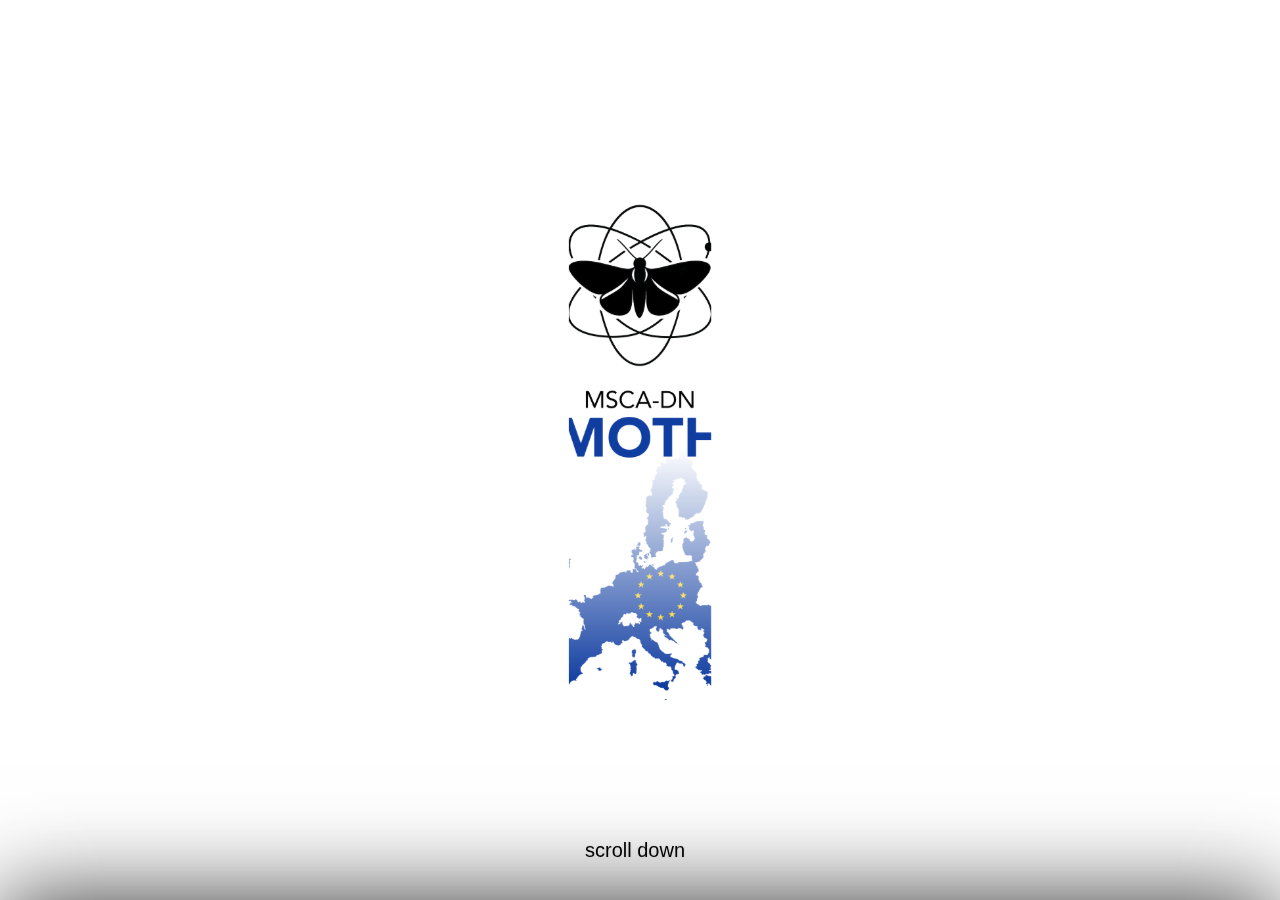
<file: test/index.html>
<!DOCTYPE html>
<html lang="en" >
<head>
 <meta charset="UTF-8">
 <title>MOTH - MSCA Doctoral Network</title>
 <meta name="viewport" content="width=device-width, initial-scale=1">
 <link rel="stylesheet" href="style.css">
</head>
<body>
<div data-parallax="container">
 <header data-parallax="group">
  <div id="shuffle"></div>
  <a class="sd" href="#preamble">scroll down</a>
 </header>
 <section id="preamble" class="preamble" data-parallax="none">
  <p><b>M</b>ulti<b>O</b>rbital systems: <b>T</b>raining and <b>H</b>orizons Lorem ipsum dolor sit amet, consectetur adipiscing elit. Nulla lacinia elit eleifend, laoreet risus ut, sodales ipsum. Etiam aliquam accumsan diam, at consequat urna volutpat ac. Aenean eu odio dignissim, sagittis lorem non, hendrerit nibh. Sed lobortis aliquet porttitor. Morbi eu velit sit amet libero vulputate aliquet. Etiam luctus augue vitae lectus vulputate, a vehicula ante dictum. Etiam tempus interdum pharetra. Nam id posuere felis. Phasellus vel hendrerit nisl. Cras vel venenatis orci. Nam interdum magna ut blandit tempus. Nam id quam in lorem mollis dapibus vel vitae justo. Proin id lorem venenatis, sodales nulla a, tempus tellus.</p>
  <p>In porta dui et sapien scelerisque, non sodales magna rhoncus. Nullam eget velit finibus diam elementum sagittis in non mi. Aliquam vehicula massa vitae sem venenatis auctor. Nam sed iaculis mauris. Proin molestie a sapien id sodales. Suspendisse justo nisi, suscipit ut tempor sed, sagittis vel erat. Sed hendrerit congue tincidunt. Aenean eleifend, erat vel pulvinar mollis, urna nisl rhoncus ipsum, ut rhoncus dui purus ac velit.</p>
  <p>Nam non felis congue mauris fermentum viverra. Cras augue risus, auctor in sollicitudin vel, dictum quis dui. Vivamus maximus ex sapien, vel convallis quam auctor ut. Praesent lorem tortor, tempor quis dignissim nec, gravida non metus. Suspendisse aliquam libero a tincidunt faucibus. Aliquam sit amet turpis vel ex tempor ullamcorper. Proin ullamcorper risus non dui placerat, at luctus quam consequat.</p>
 </section>
</div> <!-- container -->
<script src="script.js" defer></script>
</body>
</html>
</file>
<file: style.css>
:root {
  --main-color: #0b5394;
}

body {
  font-family: Avenir, sans-serif;
  color: #444;
  font-size: 14px;
  font-weight: 300;
  line-height: 20px;
  left: 0;
  right: 0;
  top: 0;
  background-color: #ffffff;
}

:target { scroll-margin-top: 140px; }

h1 {
  color: white;
  margin: 0px 0px;
  font-size: 20px;
  line-height: 30px;
  font-weight: 600;
  text-align: left;
  letter-spacing: 1px;
  text-transform: uppercase;
}

h2 {
  color: white;
  margin: 0px 0px;
  font-size: 20px;
  line-height: 24px;
  font-weight: 300;
  text-align: left;
  letter-spacing: 1px;
}

h3 {
  color: var(--main-color);
  font-size: 18px;
  text-align: left;
  letter-spacing: 2px;
  font-weight: 500;
  border-bottom: 2px solid var(--main-color);
  position: relative;
  margin-left: 5px;
  margin-right: 5px;
  text-shadow: 2px 2px 4px #DCE0E2;
}

a {
  text-decoration: none;
  color: var(--main-color);
}

b {
  font-weight: 500;
}

p {
  text-align: justify;
  margin-left: 20px;
  margin-right: 20px;
}

 .headerbackground {
  position: fixed;
  background: var(--main-color);
  width: 100%;
  height: 145px;
  left: 0;
  right: 0;
  top: 0;
 }

 .header {
  position: fixed;
  background: var(--main-color);
  max-width: fit-content;
  margin-left: auto;
  margin-right: auto;
  margin-inline: auto;
  z-index: 999;
  left: 0;
  right: 0;
  top: 0;
  height: 145px;
  color: #ffffff;
}

.navigation {
  width: auto;
  position: absolute;
  margin-top: 15px;
  margin-left: 25px;
  word-spacing: 25px;
  letter-spacing: 2px;
  font-weight:550;
  font-size: 15px;
  color: white;
  text-shadow: 2px 2px 4px black;
}

.headertab {
  display: grid;
  align-items: center; 
  grid-template-columns: 500px 300px;
  margin-top: 10px;
  margin-bottom: 5px;
  text-shadow: 2px 2px 4px black;
}

.header a {
  color: #ffffff;
}

.content {
  margin-top: 160px;
  margin-left: auto;
  margin-right: auto;
  margin-inline: auto;
  z-index: 999;
  left: 0;
  right: 0;
  top: 0;
  width: 800px;
}

.info {
  margin-top: 0px;
  margin-bottom: 0px;
  background: #ffffff;
  border: 2px solid #ffffff;
}

.research {
  margin-top: 0px;
  margin-bottom: 20px;
  background: #ffffff;
  border: 2px solid #ffffff;
}

.funding {
  margin-top: 0px;
  margin-bottom: 20px;
  background: #ffffff;
  border: 2px solid #ffffff;
}

.publications {
  margin-top: 0px;
  margin-bottom: 40px;
  background: #ffffff;
  border: 2px solid #ffffff;
}

.footer {
  background: var(--main-color);
  position: fixed;
  left: 0;
  right: 0;
  bottom: 0;
  height: 30px;
  color: #ffffff;
  font-size: 12px;
  font-weight: normal;
  line-height: 30px;
  width: 100%;
  text-shadow: 2px 2px 4px black;
  display: flex;
  align-items: center;
  justify-content: center;
}

.twotabinfo {
  display: grid;
  align-items: center; 
  grid-template-columns: 175px auto;
  width: 750px;
  margin: 0 auto;
  text-align: justify;
}

.twotab {
  display: grid;
  align-items: center; 
  grid-template-columns: auto 275px;
  width: 750px;
  margin: 0 auto;
}

.threetab {
  display: grid;
  align-items: center;
  text-align: center;
  grid-template-columns: auto auto auto;
  margin: 0 auto;
}

.colorbtn{
  width:15px;
  height:15px;
  display:inline-block;
  cursor:pointer;
  border:1px solid white;
  margin-left:4px;
  box-shadow: 2px 2px 4px black;
}

.divend {
  height: 5px;
}

.btn {
}

.active {
  text-decoration: underline;
  text-decoration-thickness: 2px;
  text-underline-offset: 5px;
}

img.grayscale {
  filter: url("data:image/svg+xml;utf8,<svg xmlns=\'http://www.w3.org/2000/svg\'><filter id=\'grayscale\'><feColorMatrix type=\'matrix\' values=\'0.3333 0.3333 0.3333 0 0 0.3333 0.3333 0.3333 0 0 0.3333 0.3333 0.3333 0 0 0 0 0 1 0\'/></filter></svg>#grayscale"); /* Firefox 10+ */
  filter: gray; /* IE6-9 */
  -webkit-filter: grayscale(100%); /* Chrome 19+ & Safari 6+ */
  -webkit-transition: all .2s ease; /* Fade to color for Chrome and Safari */
  -webkit-backface-visibility: hidden; /* Fix for transition flickering */
}

img.grayscale:hover {
  filter: url("data:image/svg+xml;utf8,<svg xmlns=\'http://www.w3.org/2000/svg\'><filter id=\'grayscale\'><feColorMatrix type=\'matrix\' values=\'1 0 0 0 0, 0 1 0 0 0, 0 0 1 0 0, 0 0 0 1 0\'/></filter></svg>#grayscale");
  -webkit-filter: grayscale(0%);
}

p.headnawa2019 {display: none;}
p.headncn2020 {display: none;}
p.headncn2024 {display: none;}
p.headjsps2026 {display: none;}

#scroll-progress {
  top: 0;
  width: 0%;
  height: 5px;
  background: #ffffff;
  z-index: 10000;
}
</file>
<file: test/style.css>
*,
*::before,
*::after {
  box-sizing: border-box;
  margin: 0;
  padding: 0;
}

body {
  font-family: Avenir, sans-serif;
  font-size: 125%;
  line-height: 1.5;
  color: #333;
}

h2,
p {
  max-width: 50rem;
}

[data-parallax=container] {
  height: 100vh;
  overflow-x: hidden;
  overflow-y: auto;
  perspective: 200px;
  perspective-origin: center;
}

[data-parallax=group] {
  height: 500px;
  position: relative;
  transform-style: preserve-3d;
}

[data-parallax=layer] {
  position: absolute;
  top: 0;
  left: 0;
  right: 0;
  bottom: 0;
  transform-origin: center;
}

[data-parallax-speed=speed1] {
  transform: translateZ(-200px) scale(0.6);
  z-index: 1;
}

[data-parallax-speed=speed2] {
  transform: translateZ(-190px) scale(0.7);
  z-index: 2;
}

[data-parallax-speed=speed3] {
  transform: translateZ(-180px) scale(0.8);
  z-index: 3;
}

[data-parallax-speed=speed4] {
  transform: translateZ(-170px) scale(0.9);
  z-index: 4;
}

[data-parallax-speed=speed5] {
  transform: translateZ(-160px) scale(1.0);
  z-index: 5;
}

[data-image=inst0],
[data-image=inst1],
[data-image=inst2],
[data-image=inst3],
[data-image=inst4],
[data-image=inst5],
[data-image=inst6],
[data-image=inst7],
[data-image=inst8] {
  width: 20vw;
  background-size: cover;
  background-position: top center;
}

[data-image=inst1] {
  background-image: url("logos/1.png");
}

[data-image=inst2] {
  background-image: url("logos/2.png");
}

[data-image=inst3] {
  background-image: url("logos/3.png");
}

[data-image=inst4] {
  background-image: url("logos/4.png");
}

[data-image=inst0] {
  background-image: url("logos/0.png");
}

[data-image=inst5] {
  background-image: url("logos/5.png");
}

[data-image=inst6] {
  background-image: url("logos/6.png");
}

[data-image=inst7] {
  background-image: url("logos/7.png");
}

[data-image=inst8] {
  background-image: url("logos/8.png");
}

header[data-parallax=group] {
  height: 100vh;
}

.preamble,
.parallax,
.plot--content,
footer {
  display: flex;
  align-items: center;
  justify-content: center;
  flex-direction: column;
  padding: 10vmin;
}

@media (min-width: 60rem) {
.preamble,
.parallax,
.plot--content,
footer {
    padding-top: 20vmin;
    padding-bottom: 20vmin;
  }
}

.preamble {
  background-color: white;
  box-shadow: 0 0 10vh rgba(0, 0, 0, 0.8);
}

@-webkit-keyframes sd_fade_move_down {
  0%   { -webkit-transform:translate(0,-20px); opacity: 0;  }
  50%  { opacity: 1;  }
  100% { -webkit-transform:translate(0,20px); opacity: 0; }
}
@-moz-keyframes sd_fade_move_down {
  0%   { -moz-transform:translate(0,-20px); opacity: 0;  }
  50%  { opacity: 1;  }
  100% { -moz-transform:translate(0,20px); opacity: 0; }
}
@keyframes sd_fade_move_down {
  0%   { transform:translate(0,-20px); opacity: 0;  }
  50%  { opacity: 1;  }
  100% { transform:translate(0,20px); opacity: 0; }
}

.sd {
  margin: 0px 0 0 -55px;
  line-height: 80px;
  position: absolute;
  left: 50%;
  bottom: 10px;
  color: #000000;
  text-align: center;
  font-size: 20px;
  z-index: 100;
  text-decoration: none;
  text-shadow: 0px 0px 3px rgba(0, 0, 0, 0.1);
  -webkit-animation: sd_fade_move_down 3s ease-in-out infinite;
  -moz-animation:    sd_fade_move_down 3s ease-in-out infinite;
  animation:         sd_fade_move_down 3s ease-in-out infinite;
}

@-webkit-keyframes fadeIn { from { opacity:0; } to { opacity:1; } }
@-moz-keyframes fadeIn { from { opacity:0; } to { opacity:1; } }
@keyframes fadeIn { from { opacity:0; } to { opacity:1; } }

.layer-fade-in {
    opacity:0;
    -webkit-animation:fadeIn ease-in 1;
    -moz-animation:fadeIn ease-in 1;
    animation:fadeIn ease-in 1;

    -webkit-animation-fill-mode:forwards; 
    -moz-animation-fill-mode:forwards;
    animation-fill-mode:forwards;

    -webkit-animation-duration:1.5s;
    -moz-animation-duration:1.5s;
    animation-duration:1.5s;
}

/* ------------------------------------ 


[data-parallax-speed=front] {
  transform: translateZ(90px) scale(0.7);
  z-index: 1;
}

[data-parallax-speed=base] {
  transform: translateZ(300px) scale(1.0);
  z-index: 4;
}

[data-image=captain-america-2],
[data-image=winter-soldier],
[data-image=scarlet-witch-2],
[data-image=okoye],
[data-image=mantis],
[data-image=nebula] {
  width: 32vw;
  height: 48vw;
  margin-top: 120vw;
  left: auto;
  background-size: cover;
  background-position: center top;
}

[data-image=captain-america-2] {
  right: 40vw;
  background-image: url(https://aepicos.com/codepen/images/captain-america-2.png);
}

[data-image=winter-soldier] {
  right: 84vw;
  background-image: url(https://aepicos.com/codepen/images/winter-soldier.png);
}

[data-image=scarlet-witch-2] {
  right: 102vw;
  background-image: url(https://aepicos.com/codepen/images/scarlet-witch-2.png);
}

[data-image=okoye] {
  right: -68vw;
  background-image: url(https://aepicos.com/codepen/images/okoye.png);
}

[data-image=mantis] {
  right: -7vw;
  background-image: url(https://aepicos.com/codepen/images/mantis.png);
}

[data-image=nebula] {
  right: 0vw;
  background-image: url(https://aepicos.com/codepen/images/nebula.png);
}

.parallax {
  color: white;
  overflow: hidden;
  background-color: black;
}

.parallax p {
  text-shadow: 0 0 2px black;
}

.stars,
.deep-stars {
  top: -10vh;
  bottom: -10vh;
  z-index: -1;
  background-image: url(https://aepicos.com/codepen/images/blue-star-sky.png);
}

.stars {
  background-size: 200%;
  background-position: center left;
  opacity: 0.8;
}

.deep-stars {
  background-size: cover;
  background-position: center;
  opacity: 0.5;
}

.plot {
  height: -webkit-fit-content;
  height: -moz-fit-content;
  height: fit-content;
  padding-bottom: 120vw;
  overflow: hidden;
  background-color: white;
}

.plot h2 {
  width: 100%;
  margin-bottom: 1ex;
  color: purple;
}

.plot--content {
  z-index: -10;
}

footer {
  min-height: 100vh;
  text-align: left;
  background-color: #260041;
  color: #ede6f3;
}
footer h3 {
  margin-bottom: 4rem;
  transform: skewY(-10deg);
  font-size: 10vw;
  line-height: 0.85;
  text-align: center;
  text-transform: uppercase;
  letter-spacing: -0.05em;
}
footer h3 small {
  display: block;
  font-size: 5vw;
  letter-spacing: 0.24em;
}
footer p {
  width: 70%;
  margin-top: 1em;
}
footer a {
  color: #c9b3da;
}

*/
</file>
